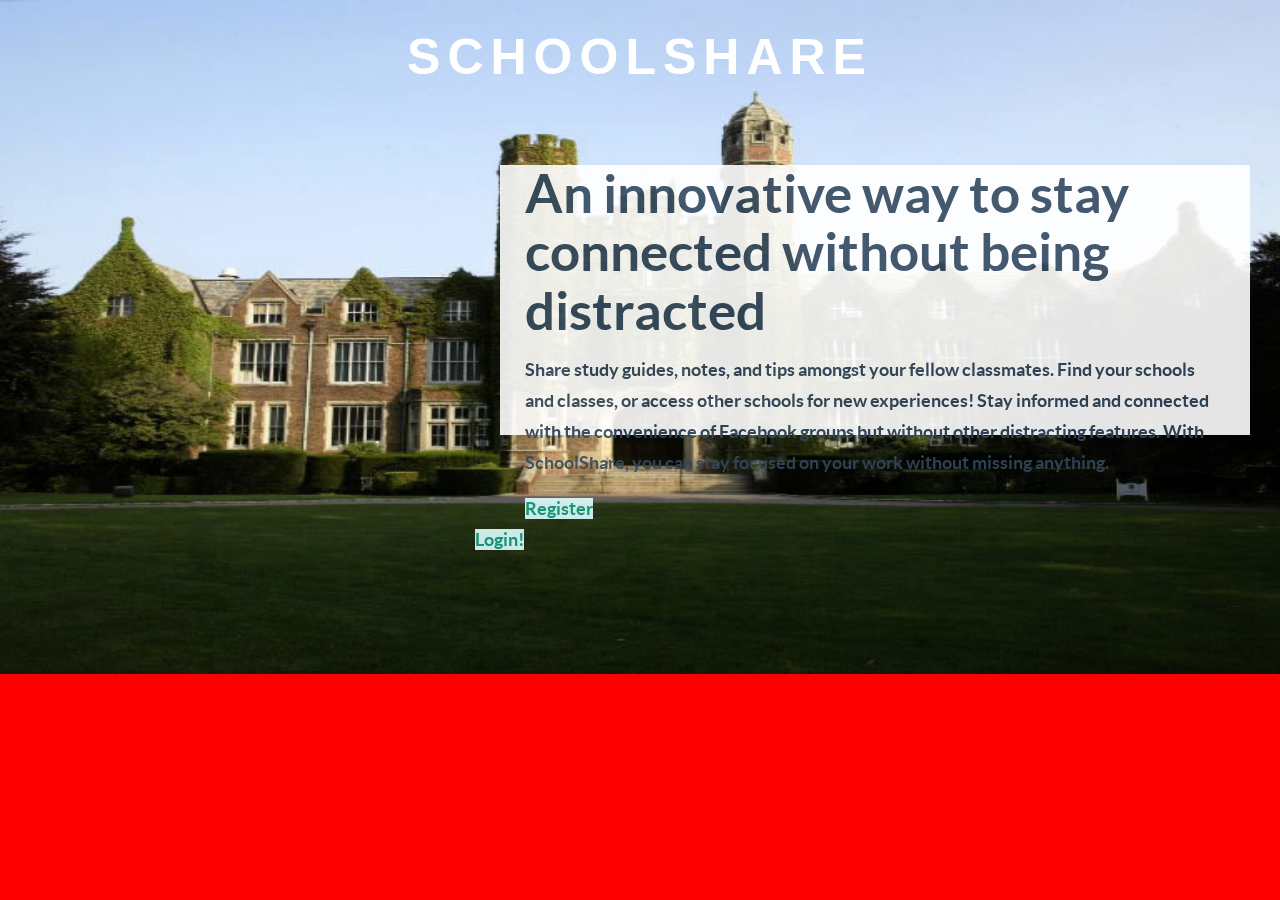
<file: templates/index.html>
<!DOCTYPE html>
<html lang = "en">
    <head>
        <!-- Loading Bootstrap -->
        <link href="../static/css/bootstrap.css" rel="stylesheet">

        <!-- Loading Flat UI -->
        <link href="../static/css/flat-ui.css" rel="stylesheet">
        <link href="../static/css/demo.css" rel="stylesheet">
        
        <link rel="stylesheet" href="http://yui.yahooapis.com/pure/0.3.0/pure-min.css">

        <link href="../static/index.css" rel="stylesheet">

        <link rel="stylesheet" href="../static/modal.css">
        
        <script src="../static/js/jquery-2.0.3.min.js"></script>
        <script src="../static/js/bootstrap.min.js"></script>
        
    </head>

    <body>
        <h1  id = "title" > SCHOOLSHARE </h1>
        <div class="transbox">
            <div class="textbox">
            <h2> An innovative way to stay connected without being distracted </h2>
            <p>
                Share study guides, notes, and tips amongst your fellow classmates. Find your schools and classes, or access other schools for new experiences! Stay informed and connected with the convenience of Facebook groups but without other distracting features. With SchoolShare, you can stay focused on your work without missing anything.
            </p>

            <!--REGISTER -->
            <!--register button-->
            <div class="pure-u-1-3">
                <a id = "regbtn" class="pure-button" href="#register" style="background-color:#E0FFFF">
                    <i class="fa fa-sign-in"> </i>
                    Register
                </a>
            </div>

            <!--register modal-->
            <section class="semantic-content" id="register" tabindex="-1" role="dialog" aria-labelledby="register" arai-hidden="true">
                <div class="modal-inner" style="letter-spacing:0em">
                    <header id="register">
                        <h1> Register </h1>
                    </header>

                    <div class="modal-content" align="center" style="overflow: hidden;">
                        <p> Welcome to School Share!
                            <br>
                            Just fill out the form below to be on your way to an easier world of studying.
                        </p>

                        <form class="pure-form pure-form-stacked" action="/login" method="post">
                            <input name="first" type="text" placeholder="First Name" required>
                            <input name="last" type="text" placeholder="Last Name" required>
                            <input name="username" type="text" placeholder="Username" required>
                            <input name="password" type="password" placeholder="Password" required>
                            <input name="email" type="text" placeholder="Email" required>

                            <button class="pure-button pure-button-primary" type="submit"> Register </button>
                        </form>
                    </div>
                </div>

                <a href="#!" class="modal-close" title="Close this modal" data-close="Close" data-dismiss="modal"> x </a>
            </section>

            <!--LOGIN-->
            <!--login button-->
            <div class="pure-u-1-3">
                <a id = "loginbtn" class="pure-button" href="#login" style="background-color: #E0FFFF">
                    <i class="fa fa-sign-in"> </i>
                    Login!
                </a>
            </div>

            <!--login modal-->
            <section class="semantic-content" id="login" tabindex="-1" role="dialog" aria-labelledby="login" aria-hidden="true">
                <div class="modal-inner" style="letter-spacing:0em">
                    <header id="login">
                        <h1> Login </h1>
                    </header>

                    <div class="modal-content" align="center">
                        <p>
                            Welcome back to SchoolShare!
                        </p>
                        <form class="pure-form pure-form-stacked" action="/login" method="post">
                            <input name="username" type="text" placeholder="Username" required>
                            <input name="password" type="password" placeholder="Password" required>
                            <br>
                            <button class="pure-button pure-button-primary" type="submit"> Login </button>
                        </form>
                    </div>


                </div>
                <a href="#!" class="modal-close" title="Close this modal" data-close="Close" data-dismiss="modal"> x </a>
            </section>
        </div>

        </div>

    </body>

</html>
</file>
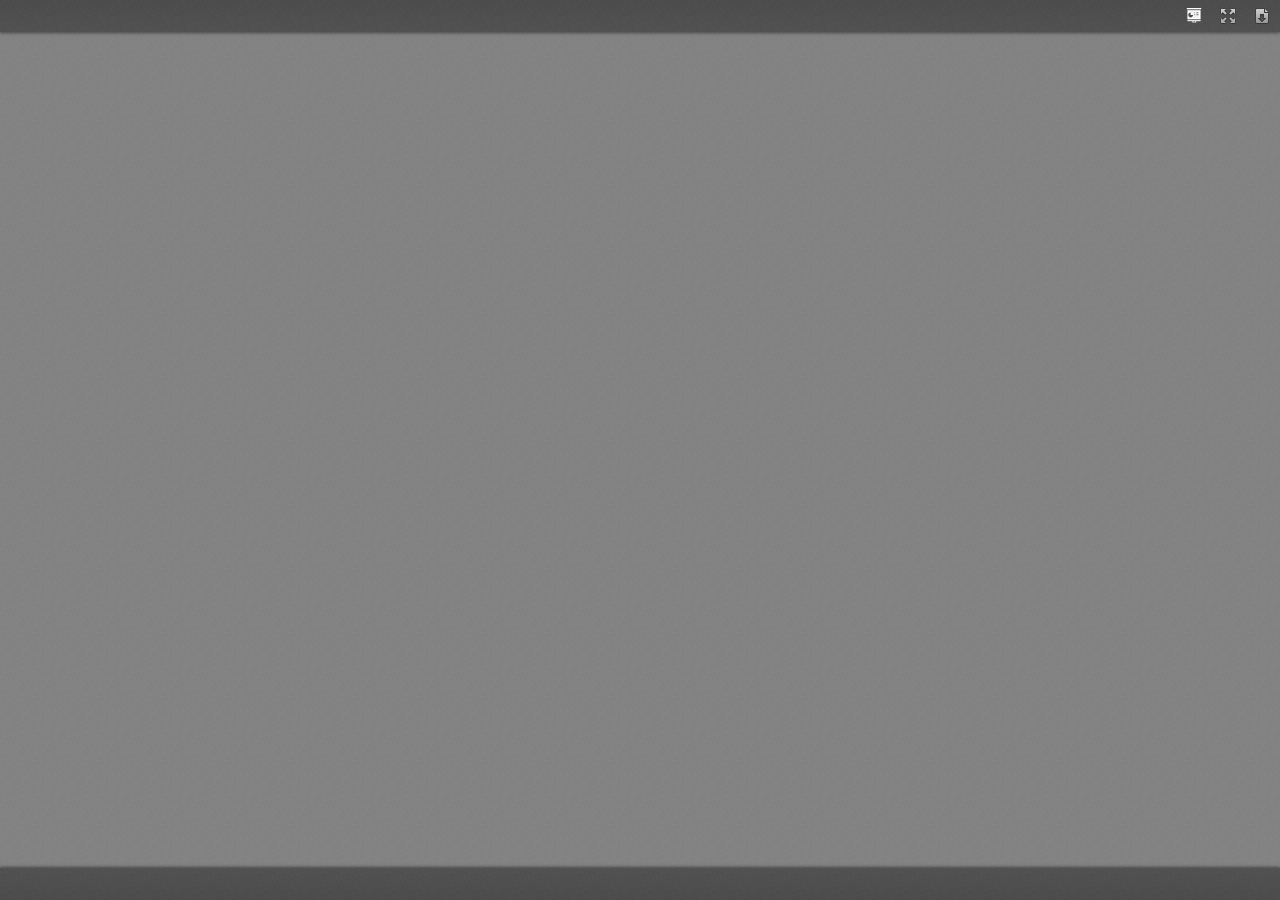
<file: static/Viewer.js/index.html>
<html dir="ltr" lang="en-US">
    <head>
        <!-- If you want to use custom CSS (@font-face rules, for example) you should uncomment
             the following reference and use a local.css file for that. See the example.local.css
             file for a sample.
        <link rel="stylesheet" type="text/css" href="local.css" media="screen"/>
        -->
        <link rel="stylesheet" type="text/css" href="viewer.css" media="screen"/>
        <script src="viewer.js" type="text/javascript" charset="utf-8"></script>
        <script src="PluginLoader.js" type="text/javascript" charset="utf-8"></script>
        <script>
            loadDocument(window.location.hash);
        </script>
    </head>

    <body>
        <div id = "viewer">
            <div id = "titlebar">
                <div id = "documentName"></div>
                <div id = "toolbarRight">
                    <button id = "presentation" class = "toolbarButton presentation" title = "Presentation"></button>
                    <button id = "fullscreen" class = "toolbarButton fullscreen" title = "Fullscreen"></button>
                    <button id = "download" class = "toolbarButton download" title = "Download"></button>
                </div>
           </div>
            <div id = "toolbarContainer">
                <div id = "toolbar">
                    <div id = "toolbarLeft">
                        <div id = "navButtons" class = "splitToolbarButton">
                            <button id = "previous" class = "toolbarButton pageUp" title = "Previous Page"></button>
                            <div class="splitToolbarButtonSeparator"></div>
                            <button id = "next" class = "toolbarButton pageDown" title = "Next Page"></button>
                        </div>
                        <label id = "pageNumberLabel" class = "toolbarLabel" for = "pageNumber">Page:</label>
                        <input type = "number" id = "pageNumber" class = "toolbarField pageNumber"></input>
                        <span id = "numPages" class = "toolbarLabel"></span>
                    </div>
                    <div id = "toolbarMiddleContainer" class = "outerCenter">
                        <div id = "toolbarMiddle" class = "innerCenter">
                            <div id = 'zoomButtons' class = "splitToolbarButton">
                                <button id = "zoomOut" class = "toolbarButton zoomOut" title = "Zoom Out"></button>
                                <div class="splitToolbarButtonSeparator"></div>
                                <button id = "zoomIn" class = "toolbarButton zoomIn" title = "Zoom In"></button>
                            </div>
                            <span id="scaleSelectContainer" class="dropdownToolbarButton">
                                <select id="scaleSelect" title="Zoom" oncontextmenu="return false;">
                                    <option id="pageAutoOption" value="auto" selected>Automatic</option>
                                    <option id="pageActualOption" value="page-actual">Actual Size</option>
                                    <option id="pageWidthOption" value="page-width">Full Width</option>
                                    <option id="customScaleOption" value="custom"></option>
                                    <option value="0.5">50%</option>
                                    <option value="0.75">75%</option>
                                    <option value="1">100%</option>
                                    <option value="1.25">125%</option>
                                    <option value="1.5">150%</option>
                                    <option value="2">200%</option>
                                </select>
                            </span>
                            <div id = "sliderContainer">
                                <div id = "slider"></div>
                            </div>
                        </div>
                    </div>
                </div>
            </div>
            <div id = "canvasContainer">
                <div id = "canvas"></div>
            </div>
            <div id = "overlayNavigator">
                <div id = "previousPage"></div>
                <div id = "nextPage"></div>
            </div>
            <div id = "overlayCloseButton">
            &#10006;
            </div>
        </div>
    </body>
</html>
</file>
<file: static/css/flat-ui.css>
@font-face {
  font-family: 'Lato';
  src: url('../fonts/lato/lato-black.eot');
  src: url('../fonts/lato/lato-black.eot?#iefix') format('embedded-opentype'), url('../fonts/lato/lato-black.woff') format('woff'), url('../fonts/lato/lato-black.ttf') format('truetype'), url('../fonts/lato/lato-black.svg#latoblack') format('svg');
  font-weight: 900;
  font-style: normal;
}
@font-face {
  font-family: 'Lato';
  src: url('../fonts/lato/lato-bold.eot');
  src: url('../fonts/lato/lato-bold.eot?#iefix') format('embedded-opentype'), url('../fonts/lato/lato-bold.woff') format('woff'), url('../fonts/lato/lato-bold.ttf') format('truetype'), url('../fonts/lato/lato-bold.svg#latobold') format('svg');
  font-weight: bold;
  font-style: normal;
}
@font-face {
  font-family: 'Lato';
  src: url('../fonts/lato/lato-bolditalic.eot');
  src: url('../fonts/lato/lato-bolditalic.eot?#iefix') format('embedded-opentype'), url('../fonts/lato/lato-bolditalic.woff') format('woff'), url('../fonts/lato/lato-bolditalic.ttf') format('truetype'), url('../fonts/lato/lato-bolditalic.svg#latobold-italic') format('svg');
  font-weight: bold;
  font-style: italic;
}
@font-face {
  font-family: 'Lato';
  src: url('../fonts/lato/lato-italic.eot');
  src: url('../fonts/lato/lato-italic.eot?#iefix') format('embedded-opentype'), url('../fonts/lato/lato-italic.woff') format('woff'), url('../fonts/lato/lato-italic.ttf') format('truetype'), url('../fonts/lato/lato-italic.svg#latoitalic') format('svg');
  font-weight: normal;
  font-style: italic;
}
@font-face {
  font-family: 'Lato';
  src: url('../fonts/lato/lato-light.eot');
  src: url('../fonts/lato/lato-light.eot?#iefix') format('embedded-opentype'), url('../fonts/lato/lato-light.woff') format('woff'), url('../fonts/lato/lato-light.ttf') format('truetype'), url('../fonts/lato/lato-light.svg#latolight') format('svg');
  font-weight: 300;
  font-style: normal;
}
@font-face {
  font-family: 'Lato';
  src: url('../fonts/lato/lato-regular.eot');
  src: url('../fonts/lato/lato-regular.eot?#iefix') format('embedded-opentype'), url('../fonts/lato/lato-regular.woff') format('woff'), url('../fonts/lato/lato-regular.ttf') format('truetype'), url('../fonts/lato/lato-regular.svg#latoregular') format('svg');
  font-weight: normal;
  font-style: normal;
}
@font-face {
  font-family: "Flat-UI-Icons";
  src: url('../fonts/flat-ui-icons-regular.eot');
  src: url('../fonts/flat-ui-icons-regular.eot?#iefix') format('embedded-opentype'), url('../fonts/flat-ui-icons-regular.woff') format('woff'), url('../fonts/flat-ui-icons-regular.ttf') format('truetype'), url('../fonts/flat-ui-icons-regular.svg#flat-ui-icons-regular') format('svg');
  font-weight: normal;
  font-style: normal;
}
/* Use the following CSS code if you want to use data attributes for inserting your icons */
[data-icon]:before {
  font-family: 'Flat-UI-Icons';
  content: attr(data-icon);
  speak: none;
  font-weight: normal;
  font-variant: normal;
  text-transform: none;
  -webkit-font-smoothing: antialiased;
  -moz-osx-font-smoothing: grayscale;
}
/* Use the following CSS code if you want to have a class per icon */
/*
Instead of a list of all class selectors,
you can use the generic selector below, but it's slower:
[class*="fui-"] {
*/
.fui-arrow-right,
.fui-arrow-left,
.fui-cmd,
.fui-check-inverted,
.fui-heart,
.fui-location,
.fui-plus,
.fui-check,
.fui-cross,
.fui-list,
.fui-new,
.fui-video,
.fui-photo,
.fui-volume,
.fui-time,
.fui-eye,
.fui-chat,
.fui-search,
.fui-user,
.fui-mail,
.fui-lock,
.fui-gear,
.fui-radio-unchecked,
.fui-radio-checked,
.fui-checkbox-unchecked,
.fui-checkbox-checked,
.fui-calendar-solid,
.fui-pause,
.fui-play,
.fui-check-inverted-2 {
  display: inline-block;
  font-family: 'Flat-UI-Icons';
  speak: none;
  font-style: normal;
  font-weight: normal;
  font-variant: normal;
  text-transform: none;
  -webkit-font-smoothing: antialiased;
  -moz-osx-font-smoothing: grayscale;
}
.fui-arrow-right:before {
  content: "\e02c";
}
.fui-arrow-left:before {
  content: "\e02d";
}
.fui-cmd:before {
  content: "\e02f";
}
.fui-check-inverted:before {
  content: "\e006";
}
.fui-heart:before {
  content: "\e007";
}
.fui-location:before {
  content: "\e008";
}
.fui-plus:before {
  content: "\e009";
}
.fui-check:before {
  content: "\e00a";
}
.fui-cross:before {
  content: "\e00b";
}
.fui-list:before {
  content: "\e00c";
}
.fui-new:before {
  content: "\e00d";
}
.fui-video:before {
  content: "\e00e";
}
.fui-photo:before {
  content: "\e00f";
}
.fui-volume:before {
  content: "\e010";
}
.fui-time:before {
  content: "\e011";
}
.fui-eye:before {
  content: "\e012";
}
.fui-chat:before {
  content: "\e013";
}
.fui-search:before {
  content: "\e01c";
}
.fui-user:before {
  content: "\e01d";
}
.fui-mail:before {
  content: "\e01e";
}
.fui-lock:before {
  content: "\e01f";
}
.fui-gear:before {
  content: "\e024";
}
.fui-radio-unchecked:before {
  content: "\e02b";
}
.fui-radio-checked:before {
  content: "\e032";
}
.fui-checkbox-unchecked:before {
  content: "\e033";
}
.fui-checkbox-checked:before {
  content: "\e034";
}
.fui-calendar-solid:before {
  content: "\e022";
}
.fui-pause:before {
  content: "\e03b";
}
.fui-play:before {
  content: "\e03c";
}
.fui-check-inverted-2:before {
  content: "\e000";
}
.dropdown-arrow-inverse {
  border-bottom-color: #34495e !important;
  border-top-color: #34495e !important;
}
body {
  font-family: "Lato", Helvetica, Arial, sans-serif;
  font-size: 18px;
  line-height: 1.72222;
  color: #34495e;
  background-color: #ffffff;
}
a {
  color: #16a085;
  text-decoration: none;
  -webkit-transition: 0.25s;
  transition: 0.25s;
}
a:hover,
a:focus {
  color: #1abc9c;
  text-decoration: none;
}
a:focus {
  outline: none;
}
.img-rounded {
  border-radius: 6px;
}
.img-thumbnail {
  padding: 4px;
  line-height: 1.72222;
  background-color: #ffffff;
  border: 2px solid #bdc3c7;
  border-radius: 6px;
  -webkit-transition: all 0.25s ease-in-out;
  transition: all 0.25s ease-in-out;
  display: inline-block;
  max-width: 100%;
  height: auto;
}
.img-comment {
  font-size: 15px;
  line-height: 1.2;
  font-style: italic;
  margin: 24px 0;
}
h1,
h2,
h3,
h4,
h5,
h6,
.h1,
.h2,
.h3,
.h4,
.h5,
.h6 {
  font-family: inherit;
  font-weight: 700;
  line-height: 1.1;
  color: inherit;
}
h1 small,
h2 small,
h3 small,
h4 small,
h5 small,
h6 small,
.h1 small,
.h2 small,
.h3 small,
.h4 small,
.h5 small,
.h6 small {
  color: #e7e9ec;
}
h1,
h2,
h3 {
  margin-top: 30px;
  margin-bottom: 15px;
}
h4,
h5,
h6 {
  margin-top: 15px;
  margin-bottom: 15px;
}
h6 {
  font-weight: normal;
}
h1,
.h1 {
  font-size: 61px;
}
h2,
.h2 {
  font-size: 53px;
}
h3,
.h3 {
  font-size: 40px;
}
h4,
.h4 {
  font-size: 29px;
}
h5,
.h5 {
  font-size: 28px;
}
h6,
.h6 {
  font-size: 24px;
}
p {
  font-size: 18px;
  line-height: 1.72222;
  margin: 0 0 15px;
}
.lead {
  margin-bottom: 30px;
  font-size: 28px;
  line-height: 1.46428571;
  font-weight: 300;
}
@media (min-width: 768px) {
  .lead {
    font-size: 30.006px;
  }
}
small,
.small {
  font-size: 83%;
  line-height: 2.067;
}
.text-muted {
  color: #bdc3c7;
}
.text-inverse {
  color: #ffffff;
}
.text-primary {
  color: #1abc9c;
}
a.text-primary:hover {
  color: #15967d;
}
.text-warning {
  color: #f1c40f;
}
a.text-warning:hover {
  color: #c19d0c;
}
.text-danger {
  color: #e74c3c;
}
a.text-danger:hover {
  color: #b93d30;
}
.text-success {
  color: #2ecc71;
}
a.text-success:hover {
  color: #25a35a;
}
.text-info {
  color: #3498db;
}
a.text-info:hover {
  color: #2a7aaf;
}
.bg-primary {
  color: #ffffff;
  background-color: #34495e;
}
a.bg-primary:hover {
  background-color: #222f3d;
}
.bg-success {
  background-color: #dff0d8;
}
a.bg-success:hover {
  background-color: #c1e2b3;
}
.bg-info {
  background-color: #d9edf7;
}
a.bg-info:hover {
  background-color: #afd9ee;
}
.bg-warning {
  background-color: #fcf8e3;
}
a.bg-warning:hover {
  background-color: #f7ecb5;
}
.bg-danger {
  background-color: #f2dede;
}
a.bg-danger:hover {
  background-color: #e4b9b9;
}
.page-header {
  padding-bottom: 14px;
  margin: 60px 0 30px;
  border-bottom: 1px solid #e7e9ec;
}
ul,
ol {
  margin-bottom: 15px;
}
dl {
  margin-bottom: 30px;
}
dt,
dd {
  line-height: 1.72222;
}
@media (min-width: 768px) {
  .dl-horizontal dt {
    width: 160px;
  }
  .dl-horizontal dd {
    margin-left: 180px;
  }
}
abbr[title],
abbr[data-original-title] {
  border-bottom: 1px dotted #bdc3c7;
}
blockquote {
  border-left: 3px solid #e7e9ec;
  padding: 0 0 0 16px;
  margin: 0 0 30px;
}
blockquote p {
  font-size: 20px;
  line-height: 1.55;
  font-weight: normal;
  margin-bottom: .4em;
}
blockquote small,
blockquote .small {
  font-size: 18px;
  line-height: 1.72222;
  font-style: italic;
  color: inherit;
}
blockquote small:before,
blockquote .small:before {
  content: "";
}
blockquote.pull-right {
  padding-right: 16px;
  padding-left: 0;
  border-right: 3px solid #e7e9ec;
  border-left: 0;
}
blockquote.pull-right small:after {
  content: "";
}
address {
  margin-bottom: 30px;
  line-height: 1.72222;
}
code,
kbd,
pre,
samp {
  font-family: Monaco, Menlo, Consolas, "Courier New", monospace;
}
code {
  padding: 2px 6px;
  font-size: 85%;
  color: #c7254e;
  background-color: #f9f2f4;
  border-radius: 4px;
}
kbd {
  padding: 2px 6px;
  font-size: 85%;
  color: #ffffff;
  background-color: #34495e;
  border-radius: 4px;
  box-shadow: none;
}
pre {
  padding: 8px;
  margin: 0 0 15px;
  font-size: 13px;
  line-height: 1.72222;
  color: inherit;
  background-color: #ffffff;
  border: 2px solid #e7e9ec;
  border-radius: 6px;
  white-space: pre;
}
.pre-scrollable {
  max-height: 340px;
}
.thumbnail {
  display: block;
  padding: 4px;
  margin-bottom: 5px;
  line-height: 1.72222;
  background-color: #ffffff;
  border: 2px solid #bdc3c7;
  border-radius: 6px;
  -webkit-transition: all 0.25s ease-in-out;
  transition: all 0.25s ease-in-out;
}
.thumbnail > img,
.thumbnail a > img {
  display: block;
  max-width: 100%;
  height: auto;
  margin-left: auto;
  margin-right: auto;
}
a.thumbnail:hover,
a.thumbnail:focus,
a.thumbnail.active {
  border-color: #16a085;
}
.thumbnail .caption {
  padding: 9px;
  color: #34495e;
}
.btn {
  border: none;
  font-size: 15px;
  font-weight: normal;
  line-height: 1.4;
  border-radius: 4px;
  padding: 10px 15px;
  -webkit-font-smoothing: subpixel-antialiased;
  -webkit-transition: border .25s linear, color .25s linear, background-color .25s linear;
  transition: border .25s linear, color .25s linear, background-color .25s linear;
}
.btn:hover,
.btn:focus {
  outline: none;
  color: #ffffff;
}
.btn:active,
.btn.active {
  outline: none;
  -webkit-box-shadow: none;
  box-shadow: none;
}
.btn.disabled,
.btn[disabled],
fieldset[disabled] .btn {
  background-color: #bdc3c7;
  color: rgba(255, 255, 255, 0.75);
  opacity: 0.7;
  filter: alpha(opacity=70);
}
.btn > [class^="fui-"] {
  margin: 0 1px;
  position: relative;
  line-height: 1;
  top: 1px;
}
.btn-xs.btn > [class^="fui-"] {
  font-size: 11px;
  top: 0;
}
.btn-hg.btn > [class^="fui-"] {
  top: 2px;
}
.btn-default {
  color: #ffffff;
  background-color: #bdc3c7;
}
.btn-default:hover,
.btn-default:focus,
.btn-default:active,
.btn-default.active,
.open .dropdown-toggle.btn-default {
  color: #ffffff;
  background-color: #cacfd2;
  border-color: #cacfd2;
}
.btn-default:active,
.btn-default.active,
.open .dropdown-toggle.btn-default {
  background: #a1a6a9;
  border-color: #a1a6a9;
}
.btn-default.disabled,
.btn-default[disabled],
fieldset[disabled] .btn-default,
.btn-default.disabled:hover,
.btn-default[disabled]:hover,
fieldset[disabled] .btn-default:hover,
.btn-default.disabled:focus,
.btn-default[disabled]:focus,
fieldset[disabled] .btn-default:focus,
.btn-default.disabled:active,
.btn-default[disabled]:active,
fieldset[disabled] .btn-default:active,
.btn-default.disabled.active,
.btn-default[disabled].active,
fieldset[disabled] .btn-default.active {
  background-color: #bdc3c7;
  border-color: #bdc3c7;
}
.btn-primary {
  color: #ffffff;
  background-color: #1abc9c;
}
.btn-primary:hover,
.btn-primary:focus,
.btn-primary:active,
.btn-primary.active,
.open .dropdown-toggle.btn-primary {
  color: #ffffff;
  background-color: #48c9b0;
  border-color: #48c9b0;
}
.btn-primary:active,
.btn-primary.active,
.open .dropdown-toggle.btn-primary {
  background: #16a085;
  border-color: #16a085;
}
.btn-primary.disabled,
.btn-primary[disabled],
fieldset[disabled] .btn-primary,
.btn-primary.disabled:hover,
.btn-primary[disabled]:hover,
fieldset[disabled] .btn-primary:hover,
.btn-primary.disabled:focus,
.btn-primary[disabled]:focus,
fieldset[disabled] .btn-primary:focus,
.btn-primary.disabled:active,
.btn-primary[disabled]:active,
fieldset[disabled] .btn-primary:active,
.btn-primary.disabled.active,
.btn-primary[disabled].active,
fieldset[disabled] .btn-primary.active {
  background-color: #1abc9c;
  border-color: #1abc9c;
}
.btn-info {
  color: #ffffff;
  background-color: #3498db;
}
.btn-info:hover,
.btn-info:focus,
.btn-info:active,
.btn-info.active,
.open .dropdown-toggle.btn-info {
  color: #ffffff;
  background-color: #5dade2;
  border-color: #5dade2;
}
.btn-info:active,
.btn-info.active,
.open .dropdown-toggle.btn-info {
  background: #2c81ba;
  border-color: #2c81ba;
}
.btn-info.disabled,
.btn-info[disabled],
fieldset[disabled] .btn-info,
.btn-info.disabled:hover,
.btn-info[disabled]:hover,
fieldset[disabled] .btn-info:hover,
.btn-info.disabled:focus,
.btn-info[disabled]:focus,
fieldset[disabled] .btn-info:focus,
.btn-info.disabled:active,
.btn-info[disabled]:active,
fieldset[disabled] .btn-info:active,
.btn-info.disabled.active,
.btn-info[disabled].active,
fieldset[disabled] .btn-info.active {
  background-color: #3498db;
  border-color: #3498db;
}
.btn-danger {
  color: #ffffff;
  background-color: #e74c3c;
}
.btn-danger:hover,
.btn-danger:focus,
.btn-danger:active,
.btn-danger.active,
.open .dropdown-toggle.btn-danger {
  color: #ffffff;
  background-color: #ec7063;
  border-color: #ec7063;
}
.btn-danger:active,
.btn-danger.active,
.open .dropdown-toggle.btn-danger {
  background: #c44133;
  border-color: #c44133;
}
.btn-danger.disabled,
.btn-danger[disabled],
fieldset[disabled] .btn-danger,
.btn-danger.disabled:hover,
.btn-danger[disabled]:hover,
fieldset[disabled] .btn-danger:hover,
.btn-danger.disabled:focus,
.btn-danger[disabled]:focus,
fieldset[disabled] .btn-danger:focus,
.btn-danger.disabled:active,
.btn-danger[disabled]:active,
fieldset[disabled] .btn-danger:active,
.btn-danger.disabled.active,
.btn-danger[disabled].active,
fieldset[disabled] .btn-danger.active {
  background-color: #e74c3c;
  border-color: #e74c3c;
}
.btn-success {
  color: #ffffff;
  background-color: #2ecc71;
}
.btn-success:hover,
.btn-success:focus,
.btn-success:active,
.btn-success.active,
.open .dropdown-toggle.btn-success {
  color: #ffffff;
  background-color: #58d68d;
  border-color: #58d68d;
}
.btn-success:active,
.btn-success.active,
.open .dropdown-toggle.btn-success {
  background: #27ad60;
  border-color: #27ad60;
}
.btn-success.disabled,
.btn-success[disabled],
fieldset[disabled] .btn-success,
.btn-success.disabled:hover,
.btn-success[disabled]:hover,
fieldset[disabled] .btn-success:hover,
.btn-success.disabled:focus,
.btn-success[disabled]:focus,
fieldset[disabled] .btn-success:focus,
.btn-success.disabled:active,
.btn-success[disabled]:active,
fieldset[disabled] .btn-success:active,
.btn-success.disabled.active,
.btn-success[disabled].active,
fieldset[disabled] .btn-success.active {
  background-color: #2ecc71;
  border-color: #2ecc71;
}
.btn-warning {
  color: #ffffff;
  background-color: #f1c40f;
}
.btn-warning:hover,
.btn-warning:focus,
.btn-warning:active,
.btn-warning.active,
.open .dropdown-toggle.btn-warning {
  color: #ffffff;
  background-color: #f5d313;
  border-color: #f5d313;
}
.btn-warning:active,
.btn-warning.active,
.open .dropdown-toggle.btn-warning {
  background: #cda70d;
  border-color: #cda70d;
}
.btn-warning.disabled,
.btn-warning[disabled],
fieldset[disabled] .btn-warning,
.btn-warning.disabled:hover,
.btn-warning[disabled]:hover,
fieldset[disabled] .btn-warning:hover,
.btn-warning.disabled:focus,
.btn-warning[disabled]:focus,
fieldset[disabled] .btn-warning:focus,
.btn-warning.disabled:active,
.btn-warning[disabled]:active,
fieldset[disabled] .btn-warning:active,
.btn-warning.disabled.active,
.btn-warning[disabled].active,
fieldset[disabled] .btn-warning.active {
  background-color: #f1c40f;
  border-color: #f1c40f;
}
.btn-inverse {
  color: #ffffff;
  background-color: #34495e;
}
.btn-inverse:hover,
.btn-inverse:focus,
.btn-inverse:active,
.btn-inverse.active,
.open .dropdown-toggle.btn-inverse {
  color: #ffffff;
  background-color: #415b76;
  border-color: #415b76;
}
.btn-inverse:active,
.btn-inverse.active,
.open .dropdown-toggle.btn-inverse {
  background: #2c3e50;
  border-color: #2c3e50;
}
.btn-inverse.disabled,
.btn-inverse[disabled],
fieldset[disabled] .btn-inverse,
.btn-inverse.disabled:hover,
.btn-inverse[disabled]:hover,
fieldset[disabled] .btn-inverse:hover,
.btn-inverse.disabled:focus,
.btn-inverse[disabled]:focus,
fieldset[disabled] .btn-inverse:focus,
.btn-inverse.disabled:active,
.btn-inverse[disabled]:active,
fieldset[disabled] .btn-inverse:active,
.btn-inverse.disabled.active,
.btn-inverse[disabled].active,
fieldset[disabled] .btn-inverse.active {
  background-color: #34495e;
  border-color: #34495e;
}
.btn-embossed {
  -webkit-box-shadow: inset 0 -2px 0 rgba(0, 0, 0, 0.15);
  box-shadow: inset 0 -2px 0 rgba(0, 0, 0, 0.15);
}
.btn-embossed.active,
.btn-embossed:active {
  -webkit-box-shadow: inset 0 2px 0 rgba(0, 0, 0, 0.15);
  box-shadow: inset 0 2px 0 rgba(0, 0, 0, 0.15);
}
.btn-wide {
  min-width: 140px;
  padding-left: 30px;
  padding-right: 30px;
}
.btn-link {
  color: #16a085;
}
.btn-link:hover,
.btn-link:focus {
  color: #1abc9c;
  text-decoration: underline;
  background-color: transparent;
}
.btn-link[disabled]:hover,
fieldset[disabled] .btn-link:hover,
.btn-link[disabled]:focus,
fieldset[disabled] .btn-link:focus {
  color: #bdc3c7;
  text-decoration: none;
}
.btn-hg {
  padding: 13px 20px;
  font-size: 22px;
  line-height: 1.227;
  border-radius: 6px;
}
.btn-lg {
  padding: 10px 19px;
  font-size: 17px;
  line-height: 1.471;
  border-radius: 6px;
}
.btn-sm {
  padding: 9px 13px;
  font-size: 13px;
  line-height: 1.385;
  border-radius: 4px;
}
.btn-xs {
  padding: 6px 9px;
  font-size: 12px;
  line-height: 1.083;
  border-radius: 3px;
}
.btn-tip {
  font-weight: 300;
  padding-left: 10px;
  font-size: 92%;
}
.btn-block {
  white-space: normal;
}
.btn-default .caret {
  border-top-color: #ffffff;
}
.btn-primary .caret,
.btn-success .caret,
.btn-warning .caret,
.btn-danger .caret,
.btn-info .caret {
  border-top-color: #ffffff;
}
.dropup .btn-default .caret {
  border-bottom-color: #ffffff;
}
.dropup .btn-primary .caret,
.dropup .btn-success .caret,
.dropup .btn-warning .caret,
.dropup .btn-danger .caret,
.dropup .btn-info .caret {
  border-bottom-color: #ffffff;
}
.btn-group-xs > .btn {
  padding: 6px 9px;
  font-size: 12px;
  line-height: 1.083;
  border-radius: 3px;
}
.btn-group-sm > .btn {
  padding: 9px 13px;
  font-size: 13px;
  line-height: 1.385;
  border-radius: 4px;
}
.btn-group-lg > .btn {
  padding: 10px 19px;
  font-size: 17px;
  line-height: 1.471;
  border-radius: 6px;
}
.btn-group-gh > .btn {
  padding: 13px 20px;
  font-size: 22px;
  line-height: 1.227;
  border-radius: 6px;
}
.btn-group > .btn + .btn {
  margin-left: 0;
}
.btn-group > .btn + .dropdown-toggle {
  border-left: 2px solid rgba(52, 73, 94, 0.15);
  padding-left: 12px;
  padding-right: 12px;
}
.btn-group > .btn + .dropdown-toggle .caret {
  margin-left: 3px;
  margin-right: 3px;
}
.btn-group > .btn.btn-gh + .dropdown-toggle .caret {
  margin-left: 7px;
  margin-right: 7px;
}
.btn-group > .btn.btn-sm + .dropdown-toggle .caret {
  margin-left: 0;
  margin-right: 0;
}
.dropdown-toggle .caret {
  margin-left: 8px;
}
.btn-group > .btn,
.btn-group > .dropdown-menu,
.btn-group > .popover {
  font-weight: 400;
}
.btn-group:focus .dropdown-toggle {
  outline: none;
  -webkit-transition: 0.25s;
  transition: 0.25s;
}
.btn-group.open .dropdown-toggle {
  color: rgba(255, 255, 255, 0.75);
  -webkit-box-shadow: none;
  box-shadow: none;
}
.btn-toolbar .btn.active {
  color: #ffffff;
}
.btn-toolbar .btn > [class^="fui-"] {
  font-size: 16px;
  margin: 0 1px;
}
.caret {
  border-width: 8px 6px;
  border-bottom-color: #34495e;
  border-top-color: #34495e;
  border-style: solid;
  border-bottom-style: none;
  -webkit-transition: 0.25s;
  transition: 0.25s;
  -webkit-transform: scale(1.001);
  -ms-transform: scale(1.001);
  transform: scale(1.001);
}
.dropup .caret,
.dropup .btn-lg .caret,
.navbar-fixed-bottom .dropdown .caret {
  border-bottom-width: 8px;
}
.btn-lg .caret {
  border-top-width: 8px;
  border-right-width: 6px;
  border-left-width: 6px;
}
.select {
  display: inline-block;
  margin-bottom: 10px;
}
[class*="span"] > .select[class*="span"] {
  margin-left: 0;
}
.select[class*="span"] .btn {
  width: 100%;
}
.select.select-block {
  display: block;
  float: none;
  margin-left: 0;
  width: auto;
}
.select.select-block:before,
.select.select-block:after {
  content: " ";
  /* 1 */

  display: table;
  /* 2 */

}
.select.select-block:after {
  clear: both;
}
.select.select-block .btn {
  width: 100%;
}
.select.select-block .dropdown-menu {
  width: 100%;
}
.select .btn {
  width: 220px;
}
.select .btn.btn-hg .filter-option {
  left: 20px;
  right: 40px;
  top: 13px;
}
.select .btn.btn-hg .caret {
  right: 20px;
}
.select .btn.btn-lg .filter-option {
  left: 18px;
  right: 38px;
}
.select .btn.btn-sm .filter-option {
  left: 13px;
  right: 33px;
}
.select .btn.btn-sm .caret {
  right: 13px;
}
.select .btn.btn-xs .filter-option {
  left: 13px;
  right: 33px;
  top: 5px;
}
.select .btn.btn-xs .caret {
  right: 13px;
}
.select .btn .filter-option {
  height: 26px;
  left: 13px;
  overflow: hidden;
  position: absolute;
  right: 33px;
  text-align: left;
  top: 10px;
}
.select .btn .caret {
  position: absolute;
  right: 16px;
  top: 50%;
  margin-top: -3px;
}
.select .btn .dropdown-toggle {
  border-radius: 6px;
}
.select .btn .dropdown-menu {
  min-width: 100%;
}
.select .btn .dropdown-menu dt {
  cursor: default;
  display: block;
  padding: 3px 20px;
}
.select .btn .dropdown-menu li:not(.disabled) > a:hover small {
  color: rgba(255, 255, 255, 0.004);
}
.select .btn .dropdown-menu li > a {
  min-height: 20px;
}
.select .btn .dropdown-menu li > a.opt {
  padding-left: 35px;
}
.select .btn .dropdown-menu li small {
  padding-left: .5em;
}
.select .btn .dropdown-menu li > dt small {
  font-weight: normal;
}
.select .btn > .disabled,
.select .btn .dropdown-menu li.disabled > a {
  cursor: default;
}
.select .caret {
  border-bottom-color: #ffffff;
  border-top-color: #ffffff;
}
legend {
  display: block;
  width: 100%;
  padding: 0;
  margin-bottom: 15px;
  font-size: 24px;
  line-height: inherit;
  color: inherit;
  border-bottom: none;
}
textarea {
  font-size: 20px;
  line-height: 24px;
  padding: 5px 11px;
}
input[type="search"] {
  -webkit-appearance: none !important;
}
label {
  font-weight: normal;
  font-size: 15px;
  line-height: 2.4;
}
.form-control:-moz-placeholder {
  color: #b2bcc5;
}
.form-control::-moz-placeholder {
  color: #b2bcc5;
  opacity: 1;
}
.form-control:-ms-input-placeholder {
  color: #b2bcc5;
}
.form-control::-webkit-input-placeholder {
  color: #b2bcc5;
}
.form-control.placeholder {
  color: #b2bcc5;
}
.form-control {
  border: 2px solid #bdc3c7;
  color: #34495e;
  font-family: "Lato", Helvetica, Arial, sans-serif;
  font-size: 15px;
  line-height: 1.467;
  padding: 8px 12px;
  height: 42px;
  -webkit-appearance: none;
  border-radius: 6px;
  -webkit-box-shadow: none;
  box-shadow: none;
  -webkit-transition: border .25s linear, color .25s linear, background-color .25s linear;
  transition: border .25s linear, color .25s linear, background-color .25s linear;
}
.form-group.focus .form-control,
.form-control:focus {
  border-color: #1abc9c;
  outline: 0;
  -webkit-box-shadow: none;
  box-shadow: none;
}
.form-control[disabled],
.form-control[readonly],
fieldset[disabled] .form-control {
  background-color: #f4f6f6;
  border-color: #d5dbdb;
  color: #d5dbdb;
  cursor: default;
  opacity: 0.7;
  filter: alpha(opacity=70);
}
.form-control.flat {
  border-color: transparent;
}
.form-control.flat:hover {
  border-color: #bdc3c7;
}
.form-control.flat:focus {
  border-color: #1abc9c;
}
.input-sm {
  height: 35px;
  padding: 6px 10px;
  font-size: 13px;
  line-height: 1.462;
  border-radius: 6px;
}
select.input-sm {
  height: 35px;
  line-height: 35px;
}
textarea.input-sm,
select[multiple].input-sm {
  height: auto;
}
.input-lg {
  height: 45px;
  padding: 10px 15px;
  font-size: 17px;
  line-height: 1.235;
  border-radius: 6px;
}
select.input-lg {
  height: 45px;
  line-height: 45px;
}
textarea.input-lg,
select[multiple].input-lg {
  height: auto;
}
.input-hg {
  height: 53px;
  padding: 10px 16px;
  font-size: 22px;
  line-height: 1.318;
  border-radius: 6px;
}
select.input-hg {
  height: 53px;
  line-height: 53px;
}
textarea.input-hg,
select[multiple].input-hg {
  height: auto;
}
.has-warning .help-block,
.has-warning .control-label,
.has-warning .radio,
.has-warning .checkbox,
.has-warning .radio-inline,
.has-warning .checkbox-inline {
  color: #f1c40f;
}
.has-warning .form-control {
  color: #f1c40f;
  border-color: #f1c40f;
  -webkit-box-shadow: none;
  box-shadow: none;
}
.has-warning .form-control:-moz-placeholder {
  color: #f1c40f;
}
.has-warning .form-control::-moz-placeholder {
  color: #f1c40f;
  opacity: 1;
}
.has-warning .form-control:-ms-input-placeholder {
  color: #f1c40f;
}
.has-warning .form-control::-webkit-input-placeholder {
  color: #f1c40f;
}
.has-warning .form-control.placeholder {
  color: #f1c40f;
}
.has-warning .form-control:focus {
  border-color: #f1c40f;
  -webkit-box-shadow: none;
  box-shadow: none;
}
.has-warning .input-group-addon {
  color: #f1c40f;
  border-color: #f1c40f;
  background-color: #ffffff;
}
.has-error .help-block,
.has-error .control-label,
.has-error .radio,
.has-error .checkbox,
.has-error .radio-inline,
.has-error .checkbox-inline {
  color: #e74c3c;
}
.has-error .form-control {
  color: #e74c3c;
  border-color: #e74c3c;
  -webkit-box-shadow: none;
  box-shadow: none;
}
.has-error .form-control:-moz-placeholder {
  color: #e74c3c;
}
.has-error .form-control::-moz-placeholder {
  color: #e74c3c;
  opacity: 1;
}
.has-error .form-control:-ms-input-placeholder {
  color: #e74c3c;
}
.has-error .form-control::-webkit-input-placeholder {
  color: #e74c3c;
}
.has-error .form-control.placeholder {
  color: #e74c3c;
}
.has-error .form-control:focus {
  border-color: #e74c3c;
  -webkit-box-shadow: none;
  box-shadow: none;
}
.has-error .input-group-addon {
  color: #e74c3c;
  border-color: #e74c3c;
  background-color: #ffffff;
}
.has-success .help-block,
.has-success .control-label,
.has-success .radio,
.has-success .checkbox,
.has-success .radio-inline,
.has-success .checkbox-inline {
  color: #2ecc71;
}
.has-success .form-control {
  color: #2ecc71;
  border-color: #2ecc71;
  -webkit-box-shadow: none;
  box-shadow: none;
}
.has-success .form-control:-moz-placeholder {
  color: #2ecc71;
}
.has-success .form-control::-moz-placeholder {
  color: #2ecc71;
  opacity: 1;
}
.has-success .form-control:-ms-input-placeholder {
  color: #2ecc71;
}
.has-success .form-control::-webkit-input-placeholder {
  color: #2ecc71;
}
.has-success .form-control.placeholder {
  color: #2ecc71;
}
.has-success .form-control:focus {
  border-color: #2ecc71;
  -webkit-box-shadow: none;
  box-shadow: none;
}
.has-success .input-group-addon {
  color: #2ecc71;
  border-color: #2ecc71;
  background-color: #ffffff;
}
.help-block {
  font-size: 15px;
  margin-bottom: 5px;
  color: inherit;
}
.form-group {
  position: relative;
  margin-bottom: 20px;
}
.form-horizontal .control-label,
.form-horizontal .radio,
.form-horizontal .checkbox,
.form-horizontal .radio-inline,
.form-horizontal .checkbox-inline {
  margin-top: 0;
  margin-bottom: 0;
  padding-top: 6px;
}
.form-horizontal .form-group {
  margin-left: -15px;
  margin-right: -15px;
}
.form-horizontal .form-group:before,
.form-horizontal .form-group:after {
  content: " ";
  /* 1 */

  display: table;
  /* 2 */

}
.form-horizontal .form-group:after {
  clear: both;
}
.form-horizontal .form-control-static {
  padding-top: 6px;
}
.form-group {
  position: relative;
}
.form-control + .input-icon {
  position: absolute;
  top: 2px;
  right: 2px;
  line-height: 37px;
  vertical-align: middle;
  font-size: 20px;
  color: #b2bcc5;
  background-color: #ffffff;
  padding: 0 12px 0 0;
  border-radius: 6px;
}
.input-hg + .input-icon {
  line-height: 49px;
  padding: 0 16px 0 0;
}
.input-lg + .input-icon {
  line-height: 41px;
  padding: 0 15px 0 0;
}
.input-sm + .input-icon {
  font-size: 18px;
  line-height: 30px;
  padding: 0 10px 0 0;
}
.has-success .input-icon {
  color: #2ecc71;
}
.has-warning .input-icon {
  color: #f1c40f;
}
.has-error .input-icon {
  color: #e74c3c;
}
.form-control[disabled] + .input-icon,
.form-control[readonly] + .input-icon,
fieldset[disabled] .form-control + .input-icon,
.form-control.disabled + .input-icon {
  color: #d5dbdb;
  background-color: transparent;
  opacity: 0.7;
  filter: alpha(opacity=70);
}
.input-group-hg > .form-control,
.input-group-hg > .input-group-addon,
.input-group-hg > .input-group-btn > .btn {
  height: 53px;
  padding: 10px 16px;
  font-size: 22px;
  line-height: 1.318;
  border-radius: 6px;
}
select.input-group-hg > .form-control,
select.input-group-hg > .input-group-addon,
select.input-group-hg > .input-group-btn > .btn {
  height: 53px;
  line-height: 53px;
}
textarea.input-group-hg > .form-control,
textarea.input-group-hg > .input-group-addon,
textarea.input-group-hg > .input-group-btn > .btn,
select[multiple].input-group-hg > .form-control,
select[multiple].input-group-hg > .input-group-addon,
select[multiple].input-group-hg > .input-group-btn > .btn {
  height: auto;
}
.input-group-lg > .form-control,
.input-group-lg > .input-group-addon,
.input-group-lg > .input-group-btn > .btn {
  height: 45px;
  padding: 10px 15px;
  font-size: 17px;
  line-height: 1.235;
  border-radius: 6px;
}
select.input-group-lg > .form-control,
select.input-group-lg > .input-group-addon,
select.input-group-lg > .input-group-btn > .btn {
  height: 45px;
  line-height: 45px;
}
textarea.input-group-lg > .form-control,
textarea.input-group-lg > .input-group-addon,
textarea.input-group-lg > .input-group-btn > .btn,
select[multiple].input-group-lg > .form-control,
select[multiple].input-group-lg > .input-group-addon,
select[multiple].input-group-lg > .input-group-btn > .btn {
  height: auto;
}
.input-group-sm > .form-control,
.input-group-sm > .input-group-addon,
.input-group-sm > .input-group-btn > .btn {
  height: 35px;
  padding: 6px 10px;
  font-size: 13px;
  line-height: 1.462;
  border-radius: 6px;
}
select.input-group-sm > .form-control,
select.input-group-sm > .input-group-addon,
select.input-group-sm > .input-group-btn > .btn {
  height: 35px;
  line-height: 35px;
}
textarea.input-group-sm > .form-control,
textarea.input-group-sm > .input-group-addon,
textarea.input-group-sm > .input-group-btn > .btn,
select[multiple].input-group-sm > .form-control,
select[multiple].input-group-sm > .input-group-addon,
select[multiple].input-group-sm > .input-group-btn > .btn {
  height: auto;
}
.input-group-addon {
  padding: 10px 12px;
  font-size: 15px;
  color: #ffffff;
  text-align: center;
  background-color: #bdc3c7;
  border: 1px solid #bdc3c7;
  border-radius: 6px;
  -webkit-transition: border .25s linear, color .25s linear, background-color .25s linear;
  transition: border .25s linear, color .25s linear, background-color .25s linear;
}
.input-group-hg .input-group-addon,
.input-group-lg .input-group-addon,
.input-group-sm .input-group-addon {
  line-height: 1;
}
.input-group .form-control:first-child,
.input-group-addon:first-child,
.input-group-btn:first-child > .btn,
.input-group-btn:first-child > .dropdown-toggle,
.input-group-btn:last-child > .btn:not(:last-child):not(.dropdown-toggle) {
  border-bottom-right-radius: 0;
  border-top-right-radius: 0;
}
.input-group .form-control:last-child,
.input-group-addon:last-child,
.input-group-btn:last-child > .btn,
.input-group-btn:last-child > .dropdown-toggle,
.input-group-btn:first-child > .btn:not(:first-child) {
  border-bottom-left-radius: 0;
  border-top-left-radius: 0;
}
.form-group.focus .input-group-addon,
.input-group.focus .input-group-addon {
  background-color: #1abc9c;
  border-color: #1abc9c;
}
.form-group.focus .input-group-btn > .btn-default + .btn-default,
.input-group.focus .input-group-btn > .btn-default + .btn-default {
  border-left-color: #16a085;
}
.form-group.focus .input-group-btn .btn,
.input-group.focus .input-group-btn .btn {
  border-color: #1abc9c;
  background-color: #ffffff;
  color: #1abc9c;
}
.form-group.focus .input-group-btn .btn-default,
.input-group.focus .input-group-btn .btn-default {
  color: #ffffff;
  background-color: #1abc9c;
}
.form-group.focus .input-group-btn .btn-default:hover,
.input-group.focus .input-group-btn .btn-default:hover,
.form-group.focus .input-group-btn .btn-default:focus,
.input-group.focus .input-group-btn .btn-default:focus,
.form-group.focus .input-group-btn .btn-default:active,
.input-group.focus .input-group-btn .btn-default:active,
.form-group.focus .input-group-btn .btn-default.active,
.input-group.focus .input-group-btn .btn-default.active,
.open .dropdown-toggle.form-group.focus .input-group-btn .btn-default,
.open .dropdown-toggle.input-group.focus .input-group-btn .btn-default {
  color: #ffffff;
  background-color: #48c9b0;
  border-color: #48c9b0;
}
.form-group.focus .input-group-btn .btn-default:active,
.input-group.focus .input-group-btn .btn-default:active,
.form-group.focus .input-group-btn .btn-default.active,
.input-group.focus .input-group-btn .btn-default.active,
.open .dropdown-toggle.form-group.focus .input-group-btn .btn-default,
.open .dropdown-toggle.input-group.focus .input-group-btn .btn-default {
  background: #16a085;
  border-color: #16a085;
}
.form-group.focus .input-group-btn .btn-default.disabled,
.input-group.focus .input-group-btn .btn-default.disabled,
.form-group.focus .input-group-btn .btn-default[disabled],
.input-group.focus .input-group-btn .btn-default[disabled],
fieldset[disabled] .form-group.focus .input-group-btn .btn-default,
fieldset[disabled] .input-group.focus .input-group-btn .btn-default,
.form-group.focus .input-group-btn .btn-default.disabled:hover,
.input-group.focus .input-group-btn .btn-default.disabled:hover,
.form-group.focus .input-group-btn .btn-default[disabled]:hover,
.input-group.focus .input-group-btn .btn-default[disabled]:hover,
fieldset[disabled] .form-group.focus .input-group-btn .btn-default:hover,
fieldset[disabled] .input-group.focus .input-group-btn .btn-default:hover,
.form-group.focus .input-group-btn .btn-default.disabled:focus,
.input-group.focus .input-group-btn .btn-default.disabled:focus,
.form-group.focus .input-group-btn .btn-default[disabled]:focus,
.input-group.focus .input-group-btn .btn-default[disabled]:focus,
fieldset[disabled] .form-group.focus .input-group-btn .btn-default:focus,
fieldset[disabled] .input-group.focus .input-group-btn .btn-default:focus,
.form-group.focus .input-group-btn .btn-default.disabled:active,
.input-group.focus .input-group-btn .btn-default.disabled:active,
.form-group.focus .input-group-btn .btn-default[disabled]:active,
.input-group.focus .input-group-btn .btn-default[disabled]:active,
fieldset[disabled] .form-group.focus .input-group-btn .btn-default:active,
fieldset[disabled] .input-group.focus .input-group-btn .btn-default:active,
.form-group.focus .input-group-btn .btn-default.disabled.active,
.input-group.focus .input-group-btn .btn-default.disabled.active,
.form-group.focus .input-group-btn .btn-default[disabled].active,
.input-group.focus .input-group-btn .btn-default[disabled].active,
fieldset[disabled] .form-group.focus .input-group-btn .btn-default.active,
fieldset[disabled] .input-group.focus .input-group-btn .btn-default.active {
  background-color: #1abc9c;
  border-color: #1abc9c;
}
.input-group-btn .btn {
  background-color: #ffffff;
  border: 2px solid #bdc3c7;
  color: #bdc3c7;
  line-height: 18px;
}
.input-group-btn .btn-default {
  color: #ffffff;
  background-color: #bdc3c7;
}
.input-group-btn .btn-default:hover,
.input-group-btn .btn-default:focus,
.input-group-btn .btn-default:active,
.input-group-btn .btn-default.active,
.open .dropdown-toggle.input-group-btn .btn-default {
  color: #ffffff;
  background-color: #cacfd2;
  border-color: #cacfd2;
}
.input-group-btn .btn-default:active,
.input-group-btn .btn-default.active,
.open .dropdown-toggle.input-group-btn .btn-default {
  background: #a1a6a9;
  border-color: #a1a6a9;
}
.input-group-btn .btn-default.disabled,
.input-group-btn .btn-default[disabled],
fieldset[disabled] .input-group-btn .btn-default,
.input-group-btn .btn-default.disabled:hover,
.input-group-btn .btn-default[disabled]:hover,
fieldset[disabled] .input-group-btn .btn-default:hover,
.input-group-btn .btn-default.disabled:focus,
.input-group-btn .btn-default[disabled]:focus,
fieldset[disabled] .input-group-btn .btn-default:focus,
.input-group-btn .btn-default.disabled:active,
.input-group-btn .btn-default[disabled]:active,
fieldset[disabled] .input-group-btn .btn-default:active,
.input-group-btn .btn-default.disabled.active,
.input-group-btn .btn-default[disabled].active,
fieldset[disabled] .input-group-btn .btn-default.active {
  background-color: #bdc3c7;
  border-color: #bdc3c7;
}
.input-group-hg .input-group-btn .btn {
  line-height: 31px;
}
.input-group-lg .input-group-btn .btn {
  line-height: 21px;
}
.input-group-sm .input-group-btn .btn {
  line-height: 19px;
}
.input-group-btn:first-child > .btn {
  border-right-width: 0;
  margin-right: -2px;
}
.input-group-btn:last-child > .btn {
  border-left-width: 0;
  margin-left: -2px;
}
.input-group-btn > .btn-default + .btn-default {
  border-left: 2px solid #bdc3c7;
}
.input-group-btn > .btn:first-child + .btn .caret {
  margin-left: 0;
}
.input-group-rounded .input-group-btn + .form-control,
.input-group-rounded .input-group-btn:last-child .btn {
  border-bottom-right-radius: 20px;
  border-top-right-radius: 20px;
}
.input-group-hg.input-group-rounded .input-group-btn + .form-control,
.input-group-hg.input-group-rounded .input-group-btn:last-child .btn {
  border-bottom-right-radius: 27px;
  border-top-right-radius: 27px;
}
.input-group-lg.input-group-rounded .input-group-btn + .form-control,
.input-group-lg.input-group-rounded .input-group-btn:last-child .btn {
  border-bottom-right-radius: 25px;
  border-top-right-radius: 25px;
}
.input-group-rounded .form-control:first-child,
.input-group-rounded .input-group-btn:first-child .btn {
  border-bottom-left-radius: 20px;
  border-top-left-radius: 20px;
}
.input-group-hg.input-group-rounded .form-control:first-child,
.input-group-hg.input-group-rounded .input-group-btn:first-child .btn {
  border-bottom-left-radius: 27px;
  border-top-left-radius: 27px;
}
.input-group-lg.input-group-rounded .form-control:first-child,
.input-group-lg.input-group-rounded .input-group-btn:first-child .btn {
  border-bottom-left-radius: 25px;
  border-top-left-radius: 25px;
}
.input-group-rounded .input-group-btn + .form-control {
  padding-left: 0;
}
.checkbox,
.radio {
  margin-bottom: 12px;
  padding-left: 32px;
  position: relative;
  -webkit-transition: color 0.25s linear;
  transition: color 0.25s linear;
  font-size: 14px;
  line-height: 1.5;
}
.checkbox input,
.radio input {
  outline: none !important;
  display: none;
}
.checkbox .icons,
.radio .icons {
  color: #bdc3c7;
  display: block;
  height: 20px;
  left: 0;
  position: absolute;
  top: 0;
  width: 20px;
  text-align: center;
  line-height: 21px;
  font-size: 20px;
  cursor: pointer;
  -webkit-transition: color 0.25s linear;
  transition: color 0.25s linear;
}
.checkbox .icons .first-icon,
.radio .icons .first-icon,
.checkbox .icons .second-icon,
.radio .icons .second-icon {
  display: inline-table;
  position: absolute;
  left: 0;
  top: 0;
  background-color: transparent;
  margin: 0;
  opacity: 1;
  filter: alpha(opacity=100);
}
.checkbox .icons .second-icon,
.radio .icons .second-icon {
  opacity: 0;
  filter: alpha(opacity=0);
}
.checkbox:hover,
.radio:hover {
  -webkit-transition: color 0.25s linear;
  transition: color 0.25s linear;
}
.checkbox:hover .first-icon,
.radio:hover .first-icon {
  opacity: 0;
  filter: alpha(opacity=0);
}
.checkbox:hover .second-icon,
.radio:hover .second-icon {
  opacity: 1;
  filter: alpha(opacity=100);
}
.checkbox.checked,
.radio.checked {
  color: #1abc9c;
}
.checkbox.checked .first-icon,
.radio.checked .first-icon {
  opacity: 0;
  filter: alpha(opacity=0);
}
.checkbox.checked .second-icon,
.radio.checked .second-icon {
  opacity: 1;
  filter: alpha(opacity=100);
  color: #1abc9c;
  -webkit-transition: color 0.25s linear;
  transition: color 0.25s linear;
}
.checkbox.disabled,
.radio.disabled {
  cursor: default;
  color: #e6e8ea;
}
.checkbox.disabled .icons,
.radio.disabled .icons {
  color: #e6e8ea;
}
.checkbox.disabled .first-icon,
.radio.disabled .first-icon {
  opacity: 1;
  filter: alpha(opacity=100);
}
.checkbox.disabled .second-icon,
.radio.disabled .second-icon {
  opacity: 0;
  filter: alpha(opacity=0);
}
.checkbox.disabled.checked .icons,
.radio.disabled.checked .icons {
  color: #e6e8ea;
}
.checkbox.disabled.checked .first-icon,
.radio.disabled.checked .first-icon {
  opacity: 0;
  filter: alpha(opacity=0);
}
.checkbox.disabled.checked .second-icon,
.radio.disabled.checked .second-icon {
  opacity: 1;
  filter: alpha(opacity=100);
  color: #e6e8ea;
}
.checkbox.primary .icons,
.radio.primary .icons {
  color: #34495e;
}
.checkbox.primary.checked,
.radio.primary.checked {
  color: #1abc9c;
}
.checkbox.primary.checked .icons,
.radio.primary.checked .icons {
  color: #1abc9c;
}
.checkbox.primary.disabled,
.radio.primary.disabled {
  cursor: default;
  color: #bdc3c7;
}
.checkbox.primary.disabled .icons,
.radio.primary.disabled .icons {
  color: #bdc3c7;
}
.checkbox.primary.disabled.checked .icons,
.radio.primary.disabled.checked .icons {
  color: #bdc3c7;
}
.radio + .radio,
.checkbox + .checkbox {
  margin-top: 10px;
}
.navbar {
  font-size: 16px;
  min-height: 53px;
  margin-bottom: 30px;
  border: none;
  border-radius: 6px;
}
@media (min-width: 768px) {
  .navbar-header {
    float: left;
  }
}
.navbar-collapse {
  box-shadow: none;
  padding-right: 21px;
  padding-left: 21px;
}
@media (min-width: 768px) {
  .navbar-collapse .navbar-nav.navbar-left:first-child {
    margin-left: -21px;
  }
  .navbar-collapse .navbar-nav.navbar-left:first-child > li:first-child a {
    border-bottom-left-radius: 6px;
    border-top-left-radius: 6px;
  }
  .navbar-collapse .navbar-nav.navbar-right:last-child {
    margin-right: -21px;
  }
  .navbar > .container .navbar-collapse .navbar-nav.navbar-right:last-child {
    margin-right: -36px;
  }
  .navbar-collapse .navbar-nav.navbar-right:last-child > .dropdown:last-child > a {
    border-radius: 0 6px 6px 0;
  }
  .navbar-collapse .navbar-form.navbar-right:last-child {
    margin-right: -17px;
  }
  .navbar-fixed-top .navbar-collapse .navbar-form.navbar-right:last-child,
  .navbar-fixed-bottom .navbar-collapse .navbar-form.navbar-right:last-child {
    margin-right: 0;
  }
}
@media (max-width: 767px) {
  .navbar-collapse .navbar-nav.navbar-right:last-child {
    margin-bottom: 3px;
  }
}
.container > .navbar-header,
.container-fluid > .navbar-header,
.container > .navbar-collapse,
.container-fluid > .navbar-collapse {
  margin-right: -21px;
  margin-left: -21px;
}
@media (min-width: 768px) {
  .container > .navbar-header,
  .container-fluid > .navbar-header,
  .container > .navbar-collapse,
  .container-fluid > .navbar-collapse {
    margin-right: 0;
    margin-left: 0;
  }
}
.navbar-static-top {
  z-index: 1000;
  border-width: 0;
  border-radius: 0;
}
.navbar-fixed-top,
.navbar-fixed-bottom {
  z-index: 1030;
  border-radius: 0;
}
.navbar-fixed-top {
  border-width: 0;
}
.navbar-fixed-bottom {
  margin-bottom: 0;
  border-width: 0;
}
.navbar-brand {
  font-size: 24px;
  line-height: 1.042;
  font-weight: 700;
  padding: 14px 21px;
}
.navbar-brand > [class*="fui-"] {
  font-size: 19px;
  line-height: 1.263;
  vertical-align: top;
}
@media (min-width: 768px) {
  .navbar > .container .navbar-brand,
  .navbar > .container-fluid .navbar-brand {
    margin-left: -21px;
  }
}
.navbar-toggle {
  border: none;
  color: #34495e;
  margin: 0 0 0 21px;
  padding: 0 21px;
  height: 53px;
  line-height: 53px;
}
.navbar-toggle:before {
  color: #16a085;
  content: "\e00c";
  font-family: "Flat-UI-Icons";
  font-size: 22px;
  font-style: normal;
  font-weight: normal;
  -webkit-font-smoothing: antialiased;
  -webkit-transition: color 0.25s linear;
  transition: color 0.25s linear;
}
.navbar-toggle:hover,
.navbar-toggle:focus {
  outline: none;
}
.navbar-toggle:hover:before,
.navbar-toggle:focus:before {
  color: #1abc9c;
}
.navbar-toggle .icon-bar {
  display: none;
}
@media (min-width: 768px) {
  .navbar-toggle {
    display: none;
  }
}
.navbar-nav {
  margin: 0;
}
.navbar-nav > li > a {
  font-size: 16px;
  padding: 15px 21px;
  line-height: 23px;
  font-weight: 700;
}
.navbar-nav .dropdown-toggle .caret {
  border-top-color: #16a085;
  border-bottom-color: #16a085;
  border-width: 8px 6px 0;
  margin-left: 12px;
}
.navbar-nav > li > a:hover,
.navbar-nav > li > a:focus,
.navbar-nav .open > a:focus,
.navbar-nav .open > a:hover {
  background-color: transparent;
}
.navbar-nav > li > a:hover .caret,
.navbar-nav > li > a:focus .caret,
.navbar-nav .open > a:focus .caret,
.navbar-nav .open > a:hover .caret {
  border-top-color: #1abc9c;
  border-bottom-color: #1abc9c;
}
.navbar-nav [class^="fui-"] {
  line-height: 20px;
  position: relative;
  top: 1px;
}
.navbar-nav .visible-sm > [class^="fui-"],
.navbar-nav .visible-xs > [class^="fui-"] {
  margin-left: 12px;
}
@media (max-width: 767px) {
  .navbar-nav {
    margin: 0 -21px;
  }
  .navbar-nav .open .dropdown-menu > li > a,
  .navbar-nav .open .dropdown-menu .dropdown-header {
    padding: 7px 15px 7px 31px !important;
  }
  .navbar-nav .open .dropdown-menu > li > a {
    line-height: 23px;
  }
  .navbar-nav > li > a {
    padding-top: 7px;
    padding-bottom: 7px;
  }
}
.navbar-input {
  height: 35px;
  padding: 5px 10px;
  font-size: 13px;
  line-height: 1.4;
  border-radius: 6px;
}
select.navbar-input {
  height: 35px;
  line-height: 35px;
}
textarea.navbar-input,
select[multiple].navbar-input {
  height: auto;
}
.navbar-form {
  -webkit-box-shadow: none;
  box-shadow: none;
  margin-top: 0;
  margin-bottom: 0;
  padding-right: 19px;
  padding-left: 19px;
  padding-top: 9px;
  padding-bottom: 9px;
}
@media (max-width: 767px) {
  .navbar-form .form-group {
    margin-bottom: 5px;
  }
}
@media (max-width: 767px) {
  .navbar-form {
    margin: 3px -21px;
    width: auto;
  }
}
@media (min-width: 768px) {
  .navbar-nav + .navbar-form.navbar-left,
  .navbar-form.navbar-right:last-child {
    width: 260px;
  }
}
.navbar-form .form-control,
.navbar-form .input-group-addon,
.navbar-form .btn {
  height: 35px;
  padding: 5px 10px;
  font-size: 13px;
  line-height: 1.4;
  border-radius: 6px;
}
select.navbar-form .form-control,
select.navbar-form .input-group-addon,
select.navbar-form .btn {
  height: 35px;
  line-height: 35px;
}
textarea.navbar-form .form-control,
textarea.navbar-form .input-group-addon,
textarea.navbar-form .btn,
select[multiple].navbar-form .form-control,
select[multiple].navbar-form .input-group-addon,
select[multiple].navbar-form .btn {
  height: auto;
}
.navbar-form .input-group .form-control:first-child,
.navbar-form .input-group-addon:first-child,
.navbar-form .input-group-btn:first-child > .btn,
.navbar-form .input-group-btn:first-child > .dropdown-toggle,
.navbar-form .input-group-btn:last-child > .btn:not(:last-child):not(.dropdown-toggle) {
  border-bottom-right-radius: 0;
  border-top-right-radius: 0;
}
.navbar-form .input-group .form-control:last-child,
.navbar-form .input-group-addon:last-child,
.navbar-form .input-group-btn:last-child > .btn,
.navbar-form .input-group-btn:last-child > .dropdown-toggle,
.navbar-form .input-group-btn:first-child > .btn:not(:first-child) {
  border-bottom-left-radius: 0;
  border-top-left-radius: 0;
}
.navbar-form .form-control {
  font-size: 15px;
  border-radius: 5px;
  display: table-cell;
}
.navbar-form .form-group + .btn {
  font-size: 15px;
  border-radius: 5px;
  margin-left: 4px;
}
@media (max-width: 767px) {
  .navbar-form .form-group {
    margin-bottom: 0;
  }
  .navbar-form .form-group + .btn {
    margin-top: 9px;
    margin-left: 0;
  }
}
.navbar-nav > li > .dropdown-menu {
  min-width: 100%;
  border-radius: 4px;
}
@media (max-width: 767px) {
  .navbar-nav > li > .dropdown-menu {
    -webkit-transition: all 0s;
    transition: all 0s;
    display: none;
  }
}
@media (max-width: 767px) {
  .navbar-nav > li.open > .dropdown-menu {
    margin-top: 0 !important;
    display: block;
  }
}
.navbar-fixed-bottom .navbar-nav > li > .dropdown-menu {
  border-bottom-right-radius: 4px;
  border-bottom-left-radius: 4px;
}
.navbar-nav > .open > .dropdown-toggle,
.navbar-nav > .open > .dropdown-toggle:focus,
.navbar-nav > .open > .dropdown-toggle:hover {
  background-color: transparent;
}
.navbar-text {
  font-size: 16px;
  line-height: 1.438;
  color: #34495e;
  margin-top: 0;
  margin-bottom: 0;
  padding-top: 15px;
  padding-bottom: 15px;
}
@media (min-width: 768px) {
  .navbar-text {
    margin-left: 21px;
    margin-right: 21px;
  }
  .navbar-text.navbar-right:last-child {
    margin-right: 0;
  }
}
.navbar-btn {
  margin-top: 6px;
  margin-bottom: 6px;
}
.navbar-btn.btn-sm {
  margin-top: 9px;
  margin-bottom: 8px;
}
.navbar-btn.btn-xs {
  margin-top: 14px;
  margin-bottom: 14px;
}
.navbar-unread,
.navbar-new {
  font-family: "Lato", Helvetica, Arial, sans-serif;
  background-color: #1abc9c;
  border-radius: 50%;
  color: #ffffff;
  font-size: 0;
  font-weight: 700;
  height: 6px;
  line-height: 1;
  position: absolute;
  right: 12px;
  text-align: center;
  top: 35%;
  width: 6px;
  z-index: 10;
}
@media (max-width: 768px) {
  .navbar-unread,
  .navbar-new {
    position: static;
    float: right;
    margin: 0 0 0 10px;
  }
}
.active .navbar-unread,
.active .navbar-new {
  background-color: #ffffff;
  display: none;
}
.navbar-new {
  background-color: #e74c3c;
  font-size: 12px;
  height: 18px;
  line-height: 17px;
  margin: -6px -10px;
  min-width: 18px;
  padding: 0 1px;
  width: auto;
  -webkit-font-smoothing: subpixel-antialiased;
}
.navbar-default {
  background-color: #ecf0f1;
}
.navbar-default .navbar-brand {
  color: #34495e;
}
.navbar-default .navbar-brand:hover,
.navbar-default .navbar-brand:focus {
  color: #1abc9c;
  background-color: transparent;
}
.navbar-default .navbar-toggle:before {
  color: #34495e;
}
.navbar-default .navbar-toggle:hover,
.navbar-default .navbar-toggle:focus {
  background-color: transparent;
}
.navbar-default .navbar-toggle:hover:before,
.navbar-default .navbar-toggle:focus:before {
  color: #1abc9c;
}
.navbar-default .navbar-collapse,
.navbar-default .navbar-form {
  border-color: #e5e9ea;
  border-width: 2px;
}
.navbar-default .navbar-nav > li > a {
  color: #34495e;
}
.navbar-default .navbar-nav > li > a:hover,
.navbar-default .navbar-nav > li > a:focus {
  color: #1abc9c;
  background-color: transparent;
}
.navbar-default .navbar-nav > .active > a,
.navbar-default .navbar-nav > .active > a:hover,
.navbar-default .navbar-nav > .active > a:focus {
  color: #1abc9c;
  background-color: transparent;
}
.navbar-default .navbar-nav > .disabled > a,
.navbar-default .navbar-nav > .disabled > a:hover,
.navbar-default .navbar-nav > .disabled > a:focus {
  color: #cccccc;
  background-color: transparent;
}
.navbar-default .navbar-nav > .dropdown > a .caret {
  border-top-color: #34495e;
  border-bottom-color: #34495e;
}
.navbar-default .navbar-nav > .active > a .caret {
  border-top-color: #1abc9c;
  border-bottom-color: #1abc9c;
}
.navbar-default .navbar-nav > .dropdown > a:hover .caret,
.navbar-default .navbar-nav > .dropdown > a:focus .caret {
  border-top-color: #1abc9c;
  border-bottom-color: #1abc9c;
}
.navbar-default .navbar-nav > .open > a,
.navbar-default .navbar-nav > .open > a:hover,
.navbar-default .navbar-nav > .open > a:focus {
  background-color: transparent;
  color: #1abc9c;
}
.navbar-default .navbar-nav > .open > a .caret,
.navbar-default .navbar-nav > .open > a:hover .caret,
.navbar-default .navbar-nav > .open > a:focus .caret {
  border-top-color: #1abc9c;
  border-bottom-color: #1abc9c;
}
@media (max-width: 767px) {
  .navbar-default .navbar-nav .open .dropdown-menu > li > a {
    color: #34495e;
  }
  .navbar-default .navbar-nav .open .dropdown-menu > li > a:hover,
  .navbar-default .navbar-nav .open .dropdown-menu > li > a:focus {
    color: #1abc9c;
    background-color: transparent;
  }
  .navbar-default .navbar-nav .open .dropdown-menu > .active > a,
  .navbar-default .navbar-nav .open .dropdown-menu > .active > a:hover,
  .navbar-default .navbar-nav .open .dropdown-menu > .active > a:focus {
    color: #1abc9c;
    background-color: transparent;
  }
  .navbar-default .navbar-nav .open .dropdown-menu > .disabled > a,
  .navbar-default .navbar-nav .open .dropdown-menu > .disabled > a:hover,
  .navbar-default .navbar-nav .open .dropdown-menu > .disabled > a:focus {
    color: #cccccc;
    background-color: transparent;
  }
}
.navbar-default .navbar-form .form-control {
  border-color: transparent;
}
.navbar-default .navbar-form .form-control:-moz-placeholder {
  color: #aeb6bf;
}
.navbar-default .navbar-form .form-control::-moz-placeholder {
  color: #aeb6bf;
  opacity: 1;
}
.navbar-default .navbar-form .form-control:-ms-input-placeholder {
  color: #aeb6bf;
}
.navbar-default .navbar-form .form-control::-webkit-input-placeholder {
  color: #aeb6bf;
}
.navbar-default .navbar-form .form-control.placeholder {
  color: #aeb6bf;
}
.navbar-default .navbar-form .form-control:focus {
  border-color: #1abc9c;
  color: #1abc9c;
}
.navbar-default .navbar-form .input-group-btn .btn {
  border-color: transparent;
  color: #919ba4;
}
.navbar-default .navbar-form .input-group.focus .form-control,
.navbar-default .navbar-form .input-group.focus .input-group-btn .btn {
  border-color: #1abc9c;
  color: #1abc9c;
}
.navbar-default .navbar-text {
  color: #34495e;
}
.navbar-default .navbar-text a {
  color: #34495e;
}
.navbar-default .navbar-text a:hover,
.navbar-default .navbar-text a:focus {
  color: #1abc9c;
}
.navbar-inverse {
  background-color: #34495e;
}
.navbar-inverse .navbar-brand {
  color: #ffffff;
}
.navbar-inverse .navbar-brand:hover,
.navbar-inverse .navbar-brand:focus {
  color: #1abc9c;
  background-color: transparent;
}
.navbar-inverse .navbar-toggle:before {
  color: #ffffff;
}
.navbar-inverse .navbar-toggle:hover,
.navbar-inverse .navbar-toggle:focus {
  background-color: transparent;
}
.navbar-inverse .navbar-toggle:hover:before,
.navbar-inverse .navbar-toggle:focus:before {
  color: #1abc9c;
}
.navbar-inverse .navbar-collapse {
  border-color: #2f4154;
  border-width: 2px;
}
.navbar-inverse .navbar-nav > li > a {
  color: #ffffff;
}
.navbar-inverse .navbar-nav > li > a:hover,
.navbar-inverse .navbar-nav > li > a:focus {
  color: #1abc9c;
  background-color: transparent;
}
.navbar-inverse .navbar-nav > .active > a,
.navbar-inverse .navbar-nav > .active > a:hover,
.navbar-inverse .navbar-nav > .active > a:focus {
  color: #ffffff;
  background-color: #1abc9c;
}
.navbar-inverse .navbar-nav > .disabled > a,
.navbar-inverse .navbar-nav > .disabled > a:hover,
.navbar-inverse .navbar-nav > .disabled > a:focus {
  color: #444444;
  background-color: transparent;
}
.navbar-inverse .navbar-nav > .dropdown > a:hover .caret,
.navbar-inverse .navbar-nav > .dropdown > a:focus .caret {
  border-top-color: #1abc9c;
  border-bottom-color: #1abc9c;
}
.navbar-inverse .navbar-nav > .open > a,
.navbar-inverse .navbar-nav > .open > a:hover,
.navbar-inverse .navbar-nav > .open > a:focus {
  background-color: #1abc9c;
  color: #ffffff;
  border-left-color: transparent;
}
.navbar-inverse .navbar-nav > .open > a .caret,
.navbar-inverse .navbar-nav > .open > a:hover .caret,
.navbar-inverse .navbar-nav > .open > a:focus .caret {
  border-top-color: #ffffff;
  border-bottom-color: #ffffff;
}
.navbar-inverse .navbar-nav > .dropdown > a .caret {
  border-top-color: #4b6075;
  border-bottom-color: #4b6075;
}
.navbar-inverse .navbar-nav > .open > .dropdown-arrow {
  border-top-color: #34495e;
  border-bottom-color: #34495e;
}
.navbar-inverse .navbar-nav > .open > .dropdown-menu {
  background-color: #34495e;
  padding: 3px 4px;
}
.navbar-inverse .navbar-nav > .open > .dropdown-menu > li > a {
  color: #e1e4e7;
  border-radius: 4px;
  padding: 6px 9px;
}
.navbar-inverse .navbar-nav > .open > .dropdown-menu > li > a:hover,
.navbar-inverse .navbar-nav > .open > .dropdown-menu > li > a:focus {
  color: #ffffff;
  background-color: #1abc9c;
}
.navbar-inverse .navbar-nav > .open > .dropdown-menu > .divider {
  background-color: #2f4154;
  height: 2px;
  margin-left: -4px;
  margin-right: -4px;
}
@media (max-width: 767px) {
  .navbar-inverse .navbar-nav > li > a {
    border-left-width: 0;
  }
  .navbar-inverse .navbar-nav .open .dropdown-menu > li > a {
    color: #ffffff;
  }
  .navbar-inverse .navbar-nav .open .dropdown-menu > li > a:hover,
  .navbar-inverse .navbar-nav .open .dropdown-menu > li > a:focus {
    color: #1abc9c;
    background-color: transparent;
  }
  .navbar-inverse .navbar-nav .open .dropdown-menu > .active > a,
  .navbar-inverse .navbar-nav .open .dropdown-menu > .active > a:hover,
  .navbar-inverse .navbar-nav .open .dropdown-menu > .active > a:focus {
    color: #ffffff;
    background-color: #1abc9c;
  }
  .navbar-inverse .navbar-nav .open .dropdown-menu > .disabled > a,
  .navbar-inverse .navbar-nav .open .dropdown-menu > .disabled > a:hover,
  .navbar-inverse .navbar-nav .open .dropdown-menu > .disabled > a:focus {
    color: #444444;
    background-color: transparent;
  }
  .navbar-inverse .navbar-nav .dropdown-menu .divider {
    background-color: #2f4154;
  }
}
.navbar-inverse .navbar-form .form-control {
  color: #536a81;
  border-color: transparent;
  background-color: #293a4a;
}
.navbar-inverse .navbar-form .form-control:-moz-placeholder {
  color: #536a81;
}
.navbar-inverse .navbar-form .form-control::-moz-placeholder {
  color: #536a81;
  opacity: 1;
}
.navbar-inverse .navbar-form .form-control:-ms-input-placeholder {
  color: #536a81;
}
.navbar-inverse .navbar-form .form-control::-webkit-input-placeholder {
  color: #536a81;
}
.navbar-inverse .navbar-form .form-control.placeholder {
  color: #536a81;
}
.navbar-inverse .navbar-form .form-control:focus {
  border-color: #1abc9c;
  color: #1abc9c;
}
.navbar-inverse .navbar-form .btn {
  color: #ffffff;
  background-color: #1abc9c;
}
.navbar-inverse .navbar-form .btn:hover,
.navbar-inverse .navbar-form .btn:focus,
.navbar-inverse .navbar-form .btn:active,
.navbar-inverse .navbar-form .btn.active,
.open .dropdown-toggle.navbar-inverse .navbar-form .btn {
  color: #ffffff;
  background-color: #48c9b0;
  border-color: #48c9b0;
}
.navbar-inverse .navbar-form .btn:active,
.navbar-inverse .navbar-form .btn.active,
.open .dropdown-toggle.navbar-inverse .navbar-form .btn {
  background: #16a085;
  border-color: #16a085;
}
.navbar-inverse .navbar-form .btn.disabled,
.navbar-inverse .navbar-form .btn[disabled],
fieldset[disabled] .navbar-inverse .navbar-form .btn,
.navbar-inverse .navbar-form .btn.disabled:hover,
.navbar-inverse .navbar-form .btn[disabled]:hover,
fieldset[disabled] .navbar-inverse .navbar-form .btn:hover,
.navbar-inverse .navbar-form .btn.disabled:focus,
.navbar-inverse .navbar-form .btn[disabled]:focus,
fieldset[disabled] .navbar-inverse .navbar-form .btn:focus,
.navbar-inverse .navbar-form .btn.disabled:active,
.navbar-inverse .navbar-form .btn[disabled]:active,
fieldset[disabled] .navbar-inverse .navbar-form .btn:active,
.navbar-inverse .navbar-form .btn.disabled.active,
.navbar-inverse .navbar-form .btn[disabled].active,
fieldset[disabled] .navbar-inverse .navbar-form .btn.active {
  background-color: #1abc9c;
  border-color: #1abc9c;
}
.navbar-inverse .navbar-form .input-group-btn .btn {
  border-color: transparent;
  background-color: #293a4a;
  color: #526a82;
}
.navbar-inverse .navbar-form .input-group.focus .form-control,
.navbar-inverse .navbar-form .input-group.focus .input-group-btn .btn {
  border-color: #1abc9c;
  color: #1abc9c;
}
@media (max-width: 767px) {
  .navbar-inverse .navbar-form {
    border-color: #2f4154;
    border-width: 2px 0;
  }
}
.navbar-inverse .navbar-text {
  color: #ffffff;
}
.navbar-inverse .navbar-text a {
  color: #ffffff;
}
.navbar-inverse .navbar-text a:hover,
.navbar-inverse .navbar-text a:focus {
  color: #1abc9c;
}
.navbar-inverse .navbar-btn {
  color: #ffffff;
  background-color: #1abc9c;
}
.navbar-inverse .navbar-btn:hover,
.navbar-inverse .navbar-btn:focus,
.navbar-inverse .navbar-btn:active,
.navbar-inverse .navbar-btn.active,
.open .dropdown-toggle.navbar-inverse .navbar-btn {
  color: #ffffff;
  background-color: #48c9b0;
  border-color: #48c9b0;
}
.navbar-inverse .navbar-btn:active,
.navbar-inverse .navbar-btn.active,
.open .dropdown-toggle.navbar-inverse .navbar-btn {
  background: #16a085;
  border-color: #16a085;
}
.navbar-inverse .navbar-btn.disabled,
.navbar-inverse .navbar-btn[disabled],
fieldset[disabled] .navbar-inverse .navbar-btn,
.navbar-inverse .navbar-btn.disabled:hover,
.navbar-inverse .navbar-btn[disabled]:hover,
fieldset[disabled] .navbar-inverse .navbar-btn:hover,
.navbar-inverse .navbar-btn.disabled:focus,
.navbar-inverse .navbar-btn[disabled]:focus,
fieldset[disabled] .navbar-inverse .navbar-btn:focus,
.navbar-inverse .navbar-btn.disabled:active,
.navbar-inverse .navbar-btn[disabled]:active,
fieldset[disabled] .navbar-inverse .navbar-btn:active,
.navbar-inverse .navbar-btn.disabled.active,
.navbar-inverse .navbar-btn[disabled].active,
fieldset[disabled] .navbar-inverse .navbar-btn.active {
  background-color: #1abc9c;
  border-color: #1abc9c;
}
@media (min-width: 768px) {
  .navbar-embossed > .navbar-collapse {
    border-radius: 6px;
    -webkit-box-shadow: inset 0 -2px 0 rgba(0, 0, 0, 0.15);
    box-shadow: inset 0 -2px 0 rgba(0, 0, 0, 0.15);
  }
  .navbar-embossed.navbar-inverse .navbar-nav .active > a,
  .navbar-embossed.navbar-inverse .navbar-nav .open > a {
    -webkit-box-shadow: inset 0 -2px 0 rgba(0, 0, 0, 0.15);
    box-shadow: inset 0 -2px 0 rgba(0, 0, 0, 0.15);
  }
}
.navbar-lg {
  min-height: 76px;
}
.navbar-lg .navbar-brand {
  line-height: 1;
  padding-top: 26px;
  padding-bottom: 26px;
}
.navbar-lg .navbar-brand > [class*="fui-"] {
  font-size: 24px;
  line-height: 1;
}
.navbar-lg .navbar-nav > li > a {
  font-size: 15px;
  line-height: 1.6;
}
@media (min-width: 768px) {
  .navbar-lg .navbar-nav > li > a {
    padding-top: 26px;
    padding-bottom: 26px;
  }
}
.navbar-lg .navbar-toggle {
  height: 76px;
  line-height: 76px;
}
.navbar-lg .navbar-form {
  padding-top: 20.5px;
  padding-bottom: 20.5px;
}
.navbar-lg .navbar-text {
  padding-top: 26.5px;
  padding-bottom: 26.5px;
}
.navbar-lg .navbar-btn {
  margin-top: 17.5px;
  margin-bottom: 17.5px;
}
.navbar-lg .navbar-btn.btn-sm {
  margin-top: 20.5px;
  margin-bottom: 20.5px;
}
.navbar-lg .navbar-btn.btn-xs {
  margin-top: 25.5px;
  margin-bottom: 25.5px;
}
.tagsinput {
  background: white;
  border: 2px solid #1abc9c;
  border-radius: 6px;
  height: 100px;
  margin-bottom: 18px;
  padding: 6px 1px 1px 6px;
  overflow-y: auto;
  text-align: left;
}
.tagsinput .tag {
  border-radius: 4px;
  background-color: #1abc9c;
  color: #ffffff;
  font-size: 14px;
  cursor: pointer;
  display: inline-block;
  margin-right: 5px;
  margin-bottom: 5px;
  overflow: hidden;
  line-height: 15px;
  padding: 6px 13px 8px 19px;
  position: relative;
  vertical-align: middle;
  -webkit-transition: 0.25s linear;
  transition: 0.25s linear;
}
.tagsinput .tag:hover {
  background-color: #16a085;
  color: #ffffff;
  padding-left: 12px;
  padding-right: 20px;
}
.tagsinput .tag:hover .tagsinput-remove-link {
  color: #ffffff;
  opacity: 1;
  display: block\9;
}
.tagsinput input {
  background: transparent;
  border: none;
  color: #34495e;
  font-family: "Lato", Helvetica, Arial, sans-serif;
  font-size: 14px;
  margin: 0px;
  padding: 0 0 0 5px;
  outline: none !important;
  margin: 6px 5px 0 0;
  vertical-align: top;
  width: 12px;
}
.tagsinput-remove-link {
  bottom: 0;
  color: #ffffff;
  cursor: pointer;
  font-size: 12px;
  opacity: 0;
  padding: 7px 7px 5px 0;
  position: absolute;
  right: 0;
  text-align: right;
  text-decoration: none;
  top: 0;
  width: 100%;
  z-index: 2;
  display: none\9;
}
.tagsinput-remove-link:before {
  color: #ffffff;
  content: "\e00b";
  font-family: "Flat-UI-Icons";
}
.tagsinput-add-container {
  vertical-align: middle;
  display: inline-block;
}
.tagsinput-add {
  background-color: #d6dbdf;
  border-radius: 3px;
  color: #ffffff;
  cursor: pointer;
  display: inline-block;
  font-size: 14px;
  line-height: 1;
  margin-bottom: 5px;
  padding: 7px 9px;
  vertical-align: top;
  -webkit-transition: 0.25s linear;
  transition: 0.25s linear;
}
.tagsinput-add:hover {
  background-color: #1abc9c;
}
.tagsinput-add:before {
  content: "\e009";
  font-family: "Flat-UI-Icons";
}
.tags_clear {
  clear: both;
  width: 100%;
  height: 0px;
}
.not_valid {
  background: #fbd8db !important;
  color: #90111a !important;
  margin-left: 5px !important;
}
.twitter-typeahead {
  width: 100%;
}
.twitter-typeahead .tt-query,
.twitter-typeahead .tt-hint {
  border: 2px solid #bdc3c7;
  color: #34495e;
  font-family: "Lato", Helvetica, Arial, sans-serif;
  font-size: 15px;
  line-height: 1.467;
  padding: 8px 12px;
  height: 42px;
  -webkit-appearance: none;
  border-radius: 6px;
  -webkit-box-shadow: none;
  box-shadow: none;
  -webkit-transition: border .25s linear, color .25s linear, background-color .25s linear;
  transition: border .25s linear, color .25s linear, background-color .25s linear;
}
.twitter-typeahead .tt-query:-moz-placeholder,
.twitter-typeahead .tt-hint:-moz-placeholder {
  color: #b2bcc5;
}
.twitter-typeahead .tt-query::-moz-placeholder,
.twitter-typeahead .tt-hint::-moz-placeholder {
  color: #b2bcc5;
  opacity: 1;
}
.twitter-typeahead .tt-query:-ms-input-placeholder,
.twitter-typeahead .tt-hint:-ms-input-placeholder {
  color: #b2bcc5;
}
.twitter-typeahead .tt-query::-webkit-input-placeholder,
.twitter-typeahead .tt-hint::-webkit-input-placeholder {
  color: #b2bcc5;
}
.twitter-typeahead .tt-query.placeholder,
.twitter-typeahead .tt-hint.placeholder {
  color: #b2bcc5;
}
.form-group.focus .twitter-typeahead .tt-query,
.form-group.focus .twitter-typeahead .tt-hint,
.twitter-typeahead .tt-query:focus,
.twitter-typeahead .tt-hint:focus {
  border-color: #1abc9c;
  outline: 0;
  -webkit-box-shadow: none;
  box-shadow: none;
}
.twitter-typeahead .tt-query[disabled],
.twitter-typeahead .tt-hint[disabled],
.twitter-typeahead .tt-query[readonly],
.twitter-typeahead .tt-hint[readonly],
fieldset[disabled] .twitter-typeahead .tt-query,
fieldset[disabled] .twitter-typeahead .tt-hint {
  background-color: #f4f6f6;
  border-color: #d5dbdb;
  color: #d5dbdb;
  cursor: default;
  opacity: 0.7;
  filter: alpha(opacity=70);
}
.twitter-typeahead .tt-query.flat,
.twitter-typeahead .tt-hint.flat {
  border-color: transparent;
}
.twitter-typeahead .tt-query.flat:hover,
.twitter-typeahead .tt-hint.flat:hover {
  border-color: #bdc3c7;
}
.twitter-typeahead .tt-query.flat:focus,
.twitter-typeahead .tt-hint.flat:focus {
  border-color: #1abc9c;
}
.twitter-typeahead .tt-query + .input-icon,
.twitter-typeahead .tt-hint + .input-icon {
  position: absolute;
  top: 2px;
  right: 2px;
  line-height: 37px;
  vertical-align: middle;
  font-size: 20px;
  color: #b2bcc5;
  background-color: #ffffff;
  padding: 0 12px 0 0;
  border-radius: 6px;
}
.twitter-typeahead .tt-dropdown-menu {
  width: 100%;
  margin-top: 5px;
  border: 2px solid #1abc9c;
  padding: 5px 0;
  background-color: #ffffff;
  border-radius: 6px;
}
.twitter-typeahead .tt-suggestion p {
  padding: 6px 14px;
  font-size: 14px;
  line-height: 1.429;
  margin: 0;
}
.twitter-typeahead .tt-suggestion:first-child p,
.twitter-typeahead .tt-suggestion:last-child p {
  padding: 6px 14px;
}
.twitter-typeahead .tt-suggestion.tt-is-under-cursor {
  color: #fff;
  background-color: #16a085;
}
.progress {
  background: #ebedef;
  border-radius: 32px;
  height: 12px;
  -webkit-box-shadow: none;
  box-shadow: none;
}
.progress-bar {
  background: #1abc9c;
  line-height: 12px;
  -webkit-box-shadow: none;
  box-shadow: none;
}
.progress-bar-success {
  background-color: #2ecc71;
}
.progress-bar-warning {
  background-color: #f1c40f;
}
.progress-bar-danger {
  background-color: #e74c3c;
}
.progress-bar-info {
  background-color: #3498db;
}
.ui-slider {
  background: #ebedef;
  border-radius: 32px;
  height: 12px;
  -webkit-box-shadow: none;
  box-shadow: none;
  margin-bottom: 20px;
  position: relative;
  cursor: pointer;
}
.ui-slider-handle {
  background-color: #16a085;
  border-radius: 50%;
  cursor: pointer;
  height: 18px;
  position: absolute;
  width: 18px;
  z-index: 2;
  -webkit-transition: background 0.25s;
  transition: background 0.25s;
}
.ui-slider-handle:hover,
.ui-slider-handle:focus {
  background-color: #48c9b0;
  outline: none;
}
.ui-slider-handle:active {
  background-color: #16a085;
}
.ui-slider-range {
  background-color: #1abc9c;
  display: block;
  height: 100%;
  position: absolute;
  z-index: 1;
}
.ui-slider-segment {
  background-color: #d9dbdd;
  border-radius: 50%;
  height: 6px;
  width: 6px;
}
.ui-slider-value {
  float: right;
  font-size: 13px;
  margin-top: 12px;
}
.ui-slider-value.first {
  clear: left;
  float: left;
}
.ui-slider-horizontal .ui-slider-handle {
  margin-left: -9px;
  top: -3px;
}
.ui-slider-horizontal .ui-slider-handle[style*="100"] {
  margin-left: -15px;
}
.ui-slider-horizontal .ui-slider-range {
  border-radius: 30px 0 0 30px;
}
.ui-slider-horizontal .ui-slider-segment {
  float: left;
  margin: 3px -6px 0 0;
}
.ui-slider-vertical {
  width: 12px;
}
.ui-slider-vertical .ui-slider-handle {
  margin-left: -3px;
  margin-bottom: -11px;
  top: auto;
}
.ui-slider-vertical .ui-slider-range {
  width: 100%;
  bottom: 0;
  border-radius: 0 0 30px 30px;
}
.ui-slider-vertical .ui-slider-segment {
  position: absolute;
  right: 3px;
}
.pager {
  background-color: #34495e;
  border-radius: 6px;
  color: #ffffff;
  font-size: 16px;
  font-weight: 700;
  display: inline-block;
}
.pager li:first-child > a,
.pager li:first-child > span {
  border-left: none;
  border-radius: 6px 0 0 6px;
}
.pager li > a,
.pager li > span {
  background: none;
  border: none;
  border-left: 2px solid #2c3e50;
  color: #ffffff;
  padding: 9px 15px 10px;
  text-decoration: none;
  white-space: nowrap;
  border-radius: 0 6px 6px 0;
  line-height: 1.313;
}
.pager li > a:hover,
.pager li > span:hover,
.pager li > a:focus,
.pager li > span:focus {
  background-color: #2c3e50;
}
.pager li > a:active,
.pager li > span:active {
  background-color: #2c3e50;
}
.pager li > a [class*="fui-"] + span,
.pager li > span [class*="fui-"] + span {
  margin-left: 8px;
}
.pager li > a span + [class*="fui-"],
.pager li > span span + [class*="fui-"] {
  margin-left: 8px;
}
.pagination {
  position: relative;
}
.pagination ul {
  background: #d6dbdf;
  color: #ffffff;
  padding: 0;
  margin: 0;
  display: inline-block;
  border-radius: 6px;
}
.pagination ul li {
  display: inline-block;
  margin-right: -3px;
  vertical-align: middle;
}
.pagination ul li:first-child {
  border-radius: 6px 0 0 6px;
}
.pagination ul li:first-child.previous + li > a,
.pagination ul li:first-child.previous + li > span {
  border-left-width: 5px;
}
.pagination ul li:last-child {
  border-radius: 0 6px 6px 0;
  margin-right: 0;
}
.pagination ul li.previous > a,
.pagination ul li.next > a,
.pagination ul li.previous > span,
.pagination ul li.next > span {
  background: transparent;
  border: none;
  border-right: 2px solid #e4e7ea;
  font-size: 16px;
  margin: 0 9px 0 0;
  padding: 12px 17px;
  border-radius: 6px 0 0 6px;
}
.pagination ul li.previous > a,
.pagination ul li.next > a,
.pagination ul li.previous > span,
.pagination ul li.next > span,
.pagination ul li.previous > a:hover,
.pagination ul li.next > a:hover,
.pagination ul li.previous > span:hover,
.pagination ul li.next > span:hover,
.pagination ul li.previous > a:focus,
.pagination ul li.next > a:focus,
.pagination ul li.previous > span:focus,
.pagination ul li.next > span:focus {
  border-color: #e4e7ea !important;
}
@media (max-width: 480px) {
  .pagination ul li.previous > a,
  .pagination ul li.next > a,
  .pagination ul li.previous > span,
  .pagination ul li.next > span {
    margin-right: 0;
  }
}
.pagination ul li.next {
  margin-left: 9px;
}
.pagination ul li.next > a,
.pagination ul li.next > span {
  border-left: 2px solid #e4e7ea;
  border-right: none;
  margin: 0;
  border-radius: 0 6px 6px 0;
}
.pagination ul li.active > a,
.pagination ul li.active > span {
  background-color: #ffffff;
  border-color: #ffffff;
  border-width: 2px !important;
  color: #d6dbdf;
  margin: 10px 5px 9px;
}
.pagination ul li.active > a:hover,
.pagination ul li.active > span:hover,
.pagination ul li.active > a:focus,
.pagination ul li.active > span:focus {
  background-color: #ffffff;
  border-color: #ffffff;
  color: #d6dbdf;
}
.pagination ul li.active.previous,
.pagination ul li.active.next {
  border-color: #e4e7ea;
}
.pagination ul li.active.previous > a,
.pagination ul li.active.next > a,
.pagination ul li.active.previous > span,
.pagination ul li.active.next > span {
  margin: 0;
}
.pagination ul li.active.previous > a,
.pagination ul li.active.next > a,
.pagination ul li.active.previous > span,
.pagination ul li.active.next > span,
.pagination ul li.active.previous > a:hover,
.pagination ul li.active.next > a:hover,
.pagination ul li.active.previous > span:hover,
.pagination ul li.active.next > span:hover,
.pagination ul li.active.previous > a:focus,
.pagination ul li.active.next > a:focus,
.pagination ul li.active.previous > span:focus,
.pagination ul li.active.next > span:focus {
  background-color: #1abc9c;
  color: #ffffff;
}
.pagination ul li.active.previous {
  margin-right: 6px;
}
.pagination ul li > a,
.pagination ul li > span {
  display: inline-block;
  background: #ffffff;
  border: 5px solid #d6dbdf;
  color: #ffffff;
  font-size: 14px;
  line-height: 16px;
  margin: 7px 2px 6px;
  min-width: 0;
  min-height: 16px;
  padding: 0 4px;
  border-radius: 50px;
  -webkit-transition: background .2s ease-out, border-color 0s ease-out, color .2s ease-out;
  transition: background .2s ease-out, border-color 0s ease-out, color .2s ease-out;
}
.pagination ul li > a:hover,
.pagination ul li > span:hover,
.pagination ul li > a:focus,
.pagination ul li > span:focus {
  background-color: #1abc9c;
  border-color: #1abc9c;
  color: #ffffff;
  -webkit-transition: background .2s ease-out, border-color .2s ease-out, color .2s ease-out;
  transition: background .2s ease-out, border-color .2s ease-out, color .2s ease-out;
}
.pagination ul li > a:active,
.pagination ul li > span:active {
  background-color: #16a085;
  border-color: #16a085;
}
.pagination > .btn.previous,
.pagination > .btn.next {
  margin-right: 8px;
  font-size: 14px;
  line-height: 1.429;
  padding-left: 23px;
  padding-right: 23px;
}
.pagination > .btn.previous [class*="fui-"],
.pagination > .btn.next [class*="fui-"] {
  font-size: 16px;
  margin-left: -2px;
  margin-top: -2px;
}
.pagination > .btn.next {
  margin-left: 8px;
  margin-right: 0;
}
.pagination > .btn.next [class*="fui-"] {
  margin-right: -2px;
  margin-left: 4px;
}
.tooltip {
  font-size: 14px;
  line-height: 1.286;
}
.tooltip.in {
  opacity: 1;
}
.tooltip.top {
  padding-bottom: 9px;
}
.tooltip.top .tooltip-arrow {
  border-top-color: #34495e;
  border-width: 9px 9px 0;
  bottom: 0;
  margin-left: -9px;
}
.tooltip.right .tooltip-arrow {
  border-right-color: #34495e;
  border-width: 9px 9px 9px 0;
  margin-top: -9px;
  left: -3px;
}
.tooltip.bottom {
  padding-top: 8px;
}
.tooltip.bottom .tooltip-arrow {
  border-bottom-color: #34495e;
  border-width: 0 9px 9px;
  margin-left: -9px;
  top: -1px;
}
.tooltip.left .tooltip-arrow {
  border-left-color: #34495e;
  border-width: 9px 0 9px 9px;
  margin-top: -9px;
  right: -3px;
}
.tooltip-inner {
  background-color: #34495e;
  line-height: 1.286;
  padding: 12px 12px;
  text-align: center;
  width: 183px;
  border-radius: 6px;
}
.dropdown-menu {
  background-color: #f3f4f5;
  border: none;
  display: block;
  margin-top: 8px;
  opacity: 0;
  padding: 0;
  visibility: hidden;
  -webkit-box-shadow: none;
  box-shadow: none;
  -webkit-transition: 0.25s;
  transition: 0.25s;
}
.open > .dropdown-menu {
  margin-top: 18px !important;
  opacity: 1;
  visibility: visible;
}
.dropdown-menu li:first-child dt + a {
  border-radius: 0;
}
.dropdown-menu li:first-child > a {
  border-radius: 6px 6px 0 0;
  padding-top: 8px;
}
.dropdown-menu li:last-child > a {
  border-radius: 0 0 6px 6px;
  padding-bottom: 10px;
}
.dropdown-menu li.active > a,
.dropdown-menu li.selected > a,
.dropdown-menu li.active > a.highlighted,
.dropdown-menu li.selected > a.highlighted {
  background: #1abc9c;
  color: #ffffff;
}
.dropdown-menu li.active > a:hover,
.dropdown-menu li.selected > a:hover,
.dropdown-menu li.active > a.highlighted:hover,
.dropdown-menu li.selected > a.highlighted:hover,
.dropdown-menu li.active > a:focus,
.dropdown-menu li.selected > a:focus,
.dropdown-menu li.active > a.highlighted:focus,
.dropdown-menu li.selected > a.highlighted:focus {
  background: #16a085;
  color: #ffffff;
}
.dropdown-menu li > a {
  color: rgba(52, 73, 94, 0.75);
  padding: 6px 15px 8px;
  text-decoration: none;
  -webkit-transition: background-color 0.25s;
  transition: background-color 0.25s;
}
.dropdown-menu li > a:before,
.dropdown-menu li > a:after {
  content: " ";
  /* 1 */

  display: table;
  /* 2 */

}
.dropdown-menu li > a:after {
  clear: both;
}
.dropdown-menu li > a:hover,
.dropdown-menu li > a:active,
.dropdown-menu li > a:focus {
  background: #e1e4e7;
  color: inherit;
  outline: none;
}
.dropdown-menu li > a.highlighted {
  background: #c9cfd4;
  color: #ffffff;
}
.dropdown-menu li > a.highlighted:hover,
.dropdown-menu li > a.highlighted:focus {
  background: #bac1c8;
  color: #ffffff;
}
.dropdown-menu li > a:before {
  float: right;
  margin-top: 3px;
}
.dropdown-menu li dt {
  font-weight: 300;
  margin-bottom: 3px;
  margin-top: 12px;
  padding: 0 15px;
}
@media (max-width: 991px) {
  .dropdown-menu {
    border-radius: 0 0 6px 6px !important;
  }
}
.dropdown-menu .divider {
  margin-top: 3px;
  margin-bottom: 3px;
}
.dropup .dropdown-menu,
.navbar-fixed-bottom .dropdown .dropdown-menu {
  margin-bottom: 8px;
}
.dropup .dropdown-arrow,
.navbar-fixed-bottom .dropdown .dropdown-arrow {
  border-bottom: none;
  border-top: 8px outset #f3f4f5;
  bottom: 100%;
  top: auto;
}
.navbar-fixed-bottom .nav > li > ul:before {
  border-bottom: none;
  border-top: 9px outset #34495e;
  bottom: 4px;
  top: auto;
}
.open.dropup > .dropdown-menu {
  margin-bottom: 18px;
}
.open.dropup > .dropdown-arrow {
  margin-bottom: 10px;
}
.open.dropup > .dropdown-arrow.dropdown-arrow-inverse {
  border-top-color: #34495e;
}
.open > .dropdown-arrow {
  margin-top: 11px;
  opacity: 1;
}
.dropdown-arrow {
  border-style: solid;
  border-width: 0 8px 7px;
  border-color: transparent transparent #f3f4f5 transparent;
  height: 0;
  margin-top: 0;
  opacity: 0;
  position: absolute;
  right: 19px;
  top: 100%;
  width: 0;
  z-index: 10;
  -webkit-transform: rotate(360deg);
  -webkit-transition: 0.25s;
  transition: 0.25s;
}
.dropdown-inverse {
  background-color: #34495e;
  color: #cccccc;
  padding: 4px 0 6px;
}
.dropdown-inverse li {
  margin: 0 4px -2px;
}
.dropdown-inverse li:first-child > a,
.dropdown-inverse li:last-child > a {
  border-radius: 2px;
  padding-bottom: 7px;
  padding-top: 5px;
}
.dropdown-inverse li:first-child dt + a,
.dropdown-inverse li:last-child dt + a {
  border-radius: 2px;
}
.dropdown-inverse li.active > a,
.dropdown-inverse li.selected > a {
  background: #1abc9c;
  color: #ffffff;
  position: relative;
  z-index: 1;
}
.dropdown-inverse li dt {
  padding-left: 11px;
  padding-right: 11px;
}
.dropdown-inverse li .divider {
  margin-left: 11px;
  margin-right: 11px;
}
.dropdown-inverse li > a {
  border-radius: 2px;
  color: #ffffff;
  padding: 5px 11px 7px;
}
.dropdown-inverse li > a:hover,
.dropdown-inverse li > a:active,
.dropdown-inverse li > a:focus {
  background: #2c3e50;
}
.dropdown-inverse li > a.highlighted {
  background: #526476;
}
.dropdown-inverse li > a.highlighted:hover,
.dropdown-inverse li > a.highlighted:focus {
  background: #677786;
}
.dropdown-inverse li .divider {
  background-color: #526476;
  border-bottom-color: #526476;
}
/* ============================================================
 * bootstrapSwitch v1.3 by Larentis Mattia @spiritualGuru
 * http://www.larentis.eu/switch/
 * ============================================================
 * Licensed under the Apache License, Version 2.0
 * http://www.apache.org/licenses/LICENSE-2.0
 * ============================================================ */
.has-switch {
  border-radius: 30px;
  display: inline-block;
  cursor: pointer;
  line-height: 1.72222;
  overflow: hidden;
  position: relative;
  text-align: left;
  width: 80px;
  -webkit-mask: url('../images/switch/mask.png') 0 0 no-repeat;
  mask: url('../images/switch/mask.png') 0 0 no-repeat;
  -webkit-user-select: none;
  -moz-user-select: none;
  -ms-user-select: none;
  -o-user-select: none;
  user-select: none;
}
.has-switch.deactivate {
  opacity: 0.5;
  filter: alpha(opacity=50);
  cursor: default !important;
}
.has-switch.deactivate label,
.has-switch.deactivate span {
  cursor: default !important;
}
.has-switch > div {
  width: 130px;
  position: relative;
  top: 0;
}
.has-switch > div.switch-animate {
  -webkit-transition: left 0.25s ease-out;
  transition: left 0.25s ease-out;
}
.has-switch > div.switch-off {
  left: -50px;
}
.has-switch > div.switch-off label {
  background-color: #7f8c9a;
  border-color: #bdc3c7;
  -webkit-box-shadow: -1px 0 0 rgba(255, 255, 255, 0.5);
  box-shadow: -1px 0 0 rgba(255, 255, 255, 0.5);
}
.has-switch > div.switch-on {
  left: 0;
}
.has-switch > div.switch-on label {
  background-color: #1abc9c;
}
.has-switch input[type=checkbox] {
  display: none;
}
.has-switch span {
  cursor: pointer;
  font-size: 15px;
  font-weight: 700;
  float: left;
  height: 29px;
  line-height: 19px;
  margin: 0;
  padding-bottom: 6px;
  padding-top: 5px;
  position: relative;
  text-align: center;
  width: 50%;
  z-index: 1;
  -webkit-transition: 0.25s ease-out;
  transition: 0.25s ease-out;
}
.has-switch span.switch-left {
  border-radius: 30px 0 0 30px;
  background-color: #34495e;
  color: #1abc9c;
  border-left: 1px solid transparent;
}
.has-switch span.switch-right {
  border-radius: 0 30px 30px 0;
  background-color: #bdc3c7;
  color: #ffffff;
  text-indent: 7px;
}
.has-switch span.switch-right [class*="fui-"] {
  text-indent: 0;
}
.has-switch label {
  border: 4px solid #34495e;
  border-radius: 50%;
  float: left;
  height: 29px;
  margin: 0 -15px;
  padding: 0;
  position: relative;
  vertical-align: middle;
  width: 29px;
  z-index: 100;
  -webkit-transition: 0.25s ease-out;
  transition: 0.25s ease-out;
}
.switch-square {
  border-radius: 6px;
  -webkit-mask: url('../images/switch/mask.png') 0 0 no-repeat;
  mask: url('../images/switch/mask.png') 0 0 no-repeat;
}
.switch-square > div.switch-off label {
  border-color: #7f8c9a;
  border-radius: 6px 0 0 6px;
}
.switch-square span.switch-left {
  border-radius: 6px 0 0 6px;
}
.switch-square span.switch-left [class*="fui-"] {
  text-indent: -10px;
}
.switch-square span.switch-right {
  border-radius: 0 6px 6px 0;
}
.switch-square span.switch-right [class*="fui-"] {
  text-indent: 5px;
}
.switch-square label {
  border-radius: 0 6px 6px 0;
  border-color: #1abc9c;
}
.share {
  background-color: #eff0f2;
  position: relative;
  border-radius: 6px;
}
.share:before {
  content: "";
  border-style: solid;
  border-width: 0 9px 9px 9px;
  border-color: transparent transparent #eff0f2 transparent;
  height: 0;
  position: absolute;
  left: 23px;
  top: -9px;
  width: 0;
  -webkit-transform: rotate(360deg);
}
.share ul {
  list-style-type: none;
  margin: 0;
  padding: 15px;
}
.share li {
  font-size: 15px;
  line-height: 1.4;
  padding-top: 11px;
}
.share li:before,
.share li:after {
  content: " ";
  /* 1 */

  display: table;
  /* 2 */

}
.share li:after {
  clear: both;
}
.share li:first-child {
  padding-top: 0;
}
.share .toggle {
  float: right;
  margin: 0;
}
.share .btn {
  border-radius: 0 0 6px 6px;
}
.share-label {
  float: left;
  font-size: 15px;
  line-height: 1.4;
  padding-top: 5px;
  width: 50%;
}
.pallete-item {
  width: 140px;
  float: left;
  margin: 0 0 20px 20px;
}
.palette {
  font-size: 14px;
  line-height: 1.214;
  color: #ffffff;
  margin: 0;
  padding: 15px;
  text-transform: uppercase;
}
.palette dt,
.palette dd {
  line-height: 1.429;
}
.palette dt {
  display: block;
  font-weight: bold;
  opacity: 0.8;
  filter: alpha(opacity=80);
}
.palette dd {
  font-weight: 300;
  margin-left: 0;
  opacity: 0.8;
  filter: alpha(opacity=80);
  -webkit-font-smoothing: subpixel-antialiased;
}
.palette-turquoise {
  background-color: #1abc9c;
}
.palette-green-sea {
  background-color: #16a085;
}
.palette-emerald {
  background-color: #2ecc71;
}
.palette-nephritis {
  background-color: #27ae60;
}
.palette-peter-river {
  background-color: #3498db;
}
.palette-belize-hole {
  background-color: #2980b9;
}
.palette-amethyst {
  background-color: #9b59b6;
}
.palette-wisteria {
  background-color: #8e44ad;
}
.palette-wet-asphalt {
  background-color: #34495e;
}
.palette-midnight-blue {
  background-color: #2c3e50;
}
.palette-sun-flower {
  background-color: #f1c40f;
}
.palette-orange {
  background-color: #f39c12;
}
.palette-carrot {
  background-color: #e67e22;
}
.palette-pumpkin {
  background-color: #d35400;
}
.palette-alizarin {
  background-color: #e74c3c;
}
.palette-pomegranate {
  background-color: #c0392b;
}
.palette-clouds {
  background-color: #ecf0f1;
}
.palette-silver {
  background-color: #bdc3c7;
}
.palette-concrete {
  background-color: #95a5a6;
}
.palette-asbestos {
  background-color: #7f8c8d;
}
.palette-clouds {
  color: #bdc3c7;
}
.palette-paragraph {
  color: #7f8c8d;
  font-size: 12px;
  line-height: 17px;
}
.palette-paragraph span {
  color: #bdc3c7;
}
.palette-headline {
  color: #7f8c8d;
  font-size: 13px;
  font-weight: 700;
  margin-top: -3px;
}
.tile {
  background-color: #eff0f2;
  border-radius: 6px;
  padding: 14px;
  position: relative;
  text-align: center;
}
.tile.tile-hot:before {
  background: url(../images/tile/ribbon.png) 0 0 no-repeat;
  background-size: 82px 82px;
  content: '';
  height: 82px;
  position: absolute;
  right: -4px;
  top: -4px;
  width: 82px;
}
.tile p {
  font-size: 15px;
  margin-bottom: 33px;
}
.tile-image {
  height: 100px;
  margin: 31px 0 27px;
  vertical-align: bottom;
}
.tile-image.big-illustration {
  height: 111px;
  margin-top: 20px;
  width: 112px;
}
.tile-title {
  font-size: 20px;
  margin: 0;
}
@media only screen and (-webkit-min-device-pixel-ratio: 2), only screen and (-webkit-min-device-pixel-ratio: 1.5), only screen and (-moz-min-device-pixel-ratio: 2), only screen and (-o-min-device-pixel-ratio: 3/2), only screen and (-o-min-device-pixel-ratio: 2/1), only screen and (-moz-min-device-pixel-ratio: 1.5), only screen and (min-device-pixel-ratio: 1.5), only screen and (min-device-pixel-ratio: 2) {
  .tile.tile-hot:before {
    background-image: url(../images/tile/ribbon-2x.png);
  }
}
.todo {
  color: #798795;
  margin-bottom: 20px;
  border-radius: 6px;
}
.todo ul {
  background-color: #2c3e50;
  margin: 0;
  padding: 0;
  list-style-type: none;
  border-radius: 0 0 6px 6px;
}
.todo li {
  background: #34495e url(../images/todo/todo.png) 92% center no-repeat;
  background-size: 20px 20px;
  cursor: pointer;
  font-size: 14px;
  line-height: 1.214;
  margin-top: 2px;
  padding: 18px 42px 21px 25px;
  position: relative;
  -webkit-transition: 0.25s;
  transition: 0.25s;
}
.todo li:first-child {
  margin-top: 0;
}
.todo li:last-child {
  border-radius: 0 0 6px 6px;
  padding-bottom: 21px;
}
.todo li.todo-done {
  background: transparent url(../images/todo/done.png) 92% center no-repeat;
  background-size: 20px 20px;
  color: #1abc9c;
}
.todo li.todo-done .todo-name {
  color: #1abc9c;
}
.todo-search {
  position: relative;
  background: #1abc9c;
  background-size: 16px 16px;
  border-radius: 6px 6px 0 0;
  color: #34495e;
  padding: 19px 25px 20px;
}
.todo-search:before {
  position: absolute;
  font-family: 'Flat-UI-Icons';
  content: "\e01c";
  font-size: 16px;
  line-height: 17px;
  display: inline-block;
  top: 50%;
  left: 92%;
  margin: -0.5em 0 0 -1em;
}
input.todo-search-field {
  background: none;
  border: none;
  color: #34495e;
  font-size: 19px;
  font-weight: 700;
  margin: 0;
  line-height: 23px;
  padding: 5px 0;
  text-indent: 0;
  -webkit-box-shadow: none;
  box-shadow: none;
}
input.todo-search-field:-moz-placeholder {
  color: #34495e;
}
input.todo-search-field::-moz-placeholder {
  color: #34495e;
  opacity: 1;
}
input.todo-search-field:-ms-input-placeholder {
  color: #34495e;
}
input.todo-search-field::-webkit-input-placeholder {
  color: #34495e;
}
input.todo-search-field.placeholder {
  color: #34495e;
}
.todo-icon {
  float: left;
  font-size: 24px;
  padding: 11px 22px 0 0;
}
.todo-content {
  padding-top: 1px;
  overflow: hidden;
}
.todo-name {
  color: #ffffff;
  font-size: 17px;
  margin: 1px 0 3px;
}
@media only screen and (-webkit-min-device-pixel-ratio: 2), only screen and (-webkit-min-device-pixel-ratio: 1.5), only screen and (-moz-min-device-pixel-ratio: 2), only screen and (-o-min-device-pixel-ratio: 3/2), only screen and (-o-min-device-pixel-ratio: 2/1), only screen and (-moz-min-device-pixel-ratio: 1.5), only screen and (min-device-pixel-ratio: 1.5), only screen and (min-device-pixel-ratio: 2) {
  .todo li {
    background-image: url(../images/todo/todo-2x.png);
  }
  .todo li.todo-done {
    background-image: url(../images/todo/done-2x.png);
  }
}
.video-js {
  background-color: transparent;
  margin-top: -95px;
  position: relative;
  padding: 0;
  font-size: 10px;
  vertical-align: middle;
  border-radius: 6px 6px 0 0;
  -webkit-backface-visibility: hidden;
  -moz-backface-visibility: hidden;
  -ms-backface-visibility: hidden;
  backface-visibility: hidden;
}
.video-js .vjs-tech {
  position: absolute;
  top: 0;
  left: 0;
  width: 100%;
  height: 100%;
  border-radius: 6px 6px 0 0;
}
.video-js:-moz-full-screen {
  position: absolute;
}
body.vjs-full-window {
  padding: 0;
  margin: 0;
  height: 100%;
  overflow-y: auto;
}
.video-js.vjs-fullscreen {
  position: fixed;
  overflow: hidden;
  z-index: 1000;
  left: 0;
  top: 0;
  bottom: 0;
  right: 0;
  width: 100% !important;
  height: 100% !important;
  _position: absolute;
}
.video-js:-webkit-full-screen {
  width: 100% !important;
  height: 100% !important;
}
.vjs-poster {
  margin: 0 auto;
  padding: 0;
  cursor: pointer;
  position: relative;
  width: 100%;
  max-height: 100%;
  border-radius: 6px 6px 0 0;
}
.video-js .vjs-text-track-display {
  text-align: center;
  position: absolute;
  bottom: 4em;
  left: 1em;
  right: 1em;
  font-family: "Lato", Helvetica, Arial, sans-serif;
}
.video-js .vjs-text-track {
  display: none;
  color: #ffffff;
  font-size: 1.4em;
  text-align: center;
  margin-bottom: .1em;
  background: #000;
  background: rgba(0, 0, 0, 0.5);
}
.video-js .vjs-subtitles {
  color: #fff;
}
.video-js .vjs-captions {
  color: #fc6;
}
.vjs-tt-cue {
  display: block;
}
.vjs-fade-in {
  visibility: visible !important;
  opacity: 1 !important;
  -webkit-transition: visibility 0s linear 0s, opacity .3s linear;
  transition: visibility 0s linear 0s, opacity .3s linear;
}
.vjs-fade-out {
  visibility: hidden !important;
  opacity: 0 !important;
  -webkit-transition: visibility 0s linear 1.5s, opacity 1.5s linear;
  transition: visibility 0s linear 1.5s, opacity 1.5s linear;
}
.vjs-control-bar {
  position: absolute;
  bottom: -47px;
  left: 0;
  right: 0;
  margin: 0;
  padding: 0;
  height: 47px;
  color: #ffffff;
  background: #273747;
  border-radius: 0 0 6px 6px;
}
.vjs-control-bar.vjs-fade-out {
  visibility: visible !important;
  opacity: 1 !important;
}
.vjs-control {
  background-position: center center;
  background-repeat: no-repeat;
  position: relative;
  float: left;
  text-align: center;
  margin: 0;
  padding: 0;
  height: 18px;
  width: 18px;
}
.vjs-control:focus {
  outline: 0;
}
.vjs-control div {
  background-position: center center;
  background-repeat: no-repeat;
}
.vjs-control-text {
  border: 0;
  clip: rect(0 0 0 0);
  height: 1px;
  margin: -1px;
  overflow: hidden;
  padding: 0;
  position: absolute;
  width: 1px;
}
.vjs-play-control {
  cursor: pointer !important;
  height: 47px;
  left: 0;
  position: absolute;
  top: 0;
  width: 58px;
}
.vjs-play-control div {
  position: relative;
  height: 47px;
}
.vjs-play-control div:before,
.vjs-play-control div:after {
  position: absolute;
  font-family: "Flat-UI-Icons";
  color: #1abc9c;
  font-size: 16px;
  top: 50%;
  left: 50%;
  margin: -0.55em 0 0 -0.5em;
  -webkit-transition: color .25s, opacity .25s;
  transition: color .25s, opacity .25s;
}
.vjs-play-control div:after {
  content: "\e03b";
}
.vjs-play-control div:before {
  content: "\e03c";
}
.vjs-paused .vjs-play-control:hover div:before {
  color: #16a085;
}
.vjs-paused .vjs-play-control div:after {
  opacity: 0;
  filter: alpha(opacity=0);
}
.vjs-paused .vjs-play-control div:before {
  opacity: 1;
  filter: alpha(opacity=100);
}
.vjs-playing .vjs-play-control:hover div:after {
  color: #16a085;
}
.vjs-playing .vjs-play-control div:after {
  opacity: 1;
  filter: alpha(opacity=100);
}
.vjs-playing .vjs-play-control div:before {
  opacity: 0;
  filter: alpha(opacity=0);
}
.vjs-rewind-control {
  width: 5em;
  cursor: pointer !important;
}
.vjs-rewind-control div {
  width: 19px;
  height: 16px;
  background: none transparent;
  margin: .5em auto 0;
}
.vjs-mute-control {
  background: url(../images/video/volume-full.png) center -48px no-repeat;
  background-size: 16px 64px;
  cursor: pointer !important;
  position: absolute;
  right: 51px;
  top: 14px;
}
.vjs-mute-control:hover div,
.vjs-mute-control:focus div {
  opacity: 0;
}
.vjs-mute-control.vjs-vol-0,
.vjs-mute-control.vjs-vol-0 div {
  background-image: url(../images/video/volume-off.png);
}
.vjs-mute-control div {
  background: #273747 url(../images/video/volume-full.png) no-repeat center 2px;
  background-size: 16px 64px;
  height: 18px;
  -webkit-transition: opacity 0.25s;
  transition: opacity 0.25s;
}
.vjs-volume-control,
.vjs-volume-level,
.vjs-volume-handle,
.vjs-volume-bar {
  display: none;
}
.vjs-progress-control {
  position: absolute;
  left: 60px;
  right: 180px;
  height: 12px;
  width: auto;
  top: 18px;
  background: #425669;
  border-radius: 32px;
}
.vjs-progress-holder {
  position: relative;
  cursor: pointer !important;
  padding: 0;
  margin: 0;
  height: 12px;
}
.vjs-play-progress,
.vjs-load-progress {
  position: absolute;
  display: block;
  height: 12px;
  margin: 0;
  padding: 0;
  left: 0;
  top: 0;
  border-radius: 32px;
}
.vjs-play-progress {
  background: #1abc9c;
  left: -1px;
}
.vjs-load-progress {
  background: #d6dbdf;
  border-radius: 32px 0 0 32px;
}
.vjs-load-progress[style*='100%'],
.vjs-load-progress[style*='99%'] {
  border-radius: 32px;
}
.vjs-seek-handle {
  background-color: #16a085;
  position: absolute;
  width: 18px;
  height: 18px;
  margin: -3px 0 0 1px;
  left: 0;
  top: 0;
  border-radius: 50%;
  -webkit-transition: background-color 0.25s;
  transition: background-color 0.25s;
}
.vjs-seek-handle[style*='95.'] {
  margin-left: 3px;
}
.vjs-seek-handle[style='left: 0%;'] {
  margin-left: -2px;
}
.vjs-seek-handle:hover,
.vjs-seek-handle:focus {
  background-color: #148d75;
}
.vjs-seek-handle:active {
  background-color: #117a65;
}
.vjs-time-controls {
  position: absolute;
  height: 20px;
  width: 50px;
  top: 16px;
  font: 300 13px "Lato", Helvetica, Arial, sans-serif;
}
.vjs-current-time {
  right: 128px;
  text-align: right;
}
.vjs-duration {
  color: #5d6d7e;
  right: 69px;
  text-align: left;
}
.vjs-remaining-time {
  display: none;
}
.vjs-time-divider {
  color: #5d6d7e;
  font-size: 14px;
  position: absolute;
  right: 121px;
  top: 15px;
}
.vjs-secondary-controls {
  float: right;
}
.vjs-fullscreen-control {
  background-image: url(../images/video/fullscreen.png);
  background-position: center -47px;
  background-size: 15px 64px;
  cursor: pointer !important;
  position: absolute;
  right: 17px;
  top: 13px;
}
.vjs-fullscreen-control:hover div,
.vjs-fullscreen-control:focus div {
  opacity: 0;
}
.vjs-fullscreen-control div {
  height: 18px;
  background: url(../images/video/fullscreen.png) no-repeat center 2px;
  background-size: 15px 64px;
  -webkit-transition: opacity 0.25s;
  transition: opacity 0.25s;
}
.vjs-menu-button {
  display: none !important;
}
@-webkit-keyframes sharp {
  0% {
    background: #e74c3c;
    border-radius: 10px;
    -webkit-transform: rotate(0deg);
    -ms-transform: rotate(0deg);
    transform: rotate(0deg);
  }
  50% {
    background: #ebedee;
    border-radius: 0;
    -webkit-transform: rotate(180deg);
    -ms-transform: rotate(180deg);
    transform: rotate(180deg);
  }
  100% {
    background: #e74c3c;
    border-radius: 10px;
    -webkit-transform: rotate(360deg);
    -ms-transform: rotate(360deg);
    transform: rotate(360deg);
  }
}
@-moz-keyframes sharp {
  0% {
    background: #e74c3c;
    border-radius: 10px;
    -webkit-transform: rotate(0deg);
    -ms-transform: rotate(0deg);
    transform: rotate(0deg);
  }
  50% {
    background: #ebedee;
    border-radius: 0;
    -webkit-transform: rotate(180deg);
    -ms-transform: rotate(180deg);
    transform: rotate(180deg);
  }
  100% {
    background: #e74c3c;
    border-radius: 10px;
    -webkit-transform: rotate(360deg);
    -ms-transform: rotate(360deg);
    transform: rotate(360deg);
  }
}
@-o-keyframes sharp {
  0% {
    background: #e74c3c;
    border-radius: 10px;
    -webkit-transform: rotate(0deg);
    -ms-transform: rotate(0deg);
    transform: rotate(0deg);
  }
  50% {
    background: #ebedee;
    border-radius: 0;
    -webkit-transform: rotate(180deg);
    -ms-transform: rotate(180deg);
    transform: rotate(180deg);
  }
  100% {
    background: #e74c3c;
    border-radius: 10px;
    -webkit-transform: rotate(360deg);
    -ms-transform: rotate(360deg);
    transform: rotate(360deg);
  }
}
@keyframes sharp {
  0% {
    background: #e74c3c;
    border-radius: 10px;
    -webkit-transform: rotate(0deg);
    -ms-transform: rotate(0deg);
    transform: rotate(0deg);
  }
  50% {
    background: #ebedee;
    border-radius: 0;
    -webkit-transform: rotate(180deg);
    -ms-transform: rotate(180deg);
    transform: rotate(180deg);
  }
  100% {
    background: #e74c3c;
    border-radius: 10px;
    -webkit-transform: rotate(360deg);
    -ms-transform: rotate(360deg);
    transform: rotate(360deg);
  }
}
.vjs-loading-spinner {
  background: #ebedee;
  display: none;
  height: 16px;
  left: 50%;
  margin: -8px 0 0 -8px;
  position: absolute;
  top: 50%;
  width: 16px;
  border-radius: 10px;
  -webkit-animation: sharp 2s ease infinite;
  animation: sharp 2s ease infinite;
}
.login {
  background: url(../images/login/imac.png) 0 0 no-repeat;
  background-size: 940px 778px;
  color: #ffffff;
  margin-bottom: 77px;
  padding: 38px 38px 267px;
  position: relative;
}
.login-screen {
  background-color: #1abc9c;
  min-height: 473px;
  padding: 123px 199px 33px 306px;
}
.login-icon {
  left: 200px;
  position: absolute;
  top: 160px;
  width: 96px;
}
.login-icon > img {
  display: block;
  margin-bottom: 6px;
  width: 100%;
}
.login-icon > h4 {
  font-size: 17px;
  font-weight: 300;
  line-height: 34px;
  opacity: 0.95;
  filter: alpha(opacity=95);
}
.login-icon > h4 small {
  color: inherit;
  display: block;
  font-size: inherit;
  font-weight: 700;
}
.login-form {
  background-color: #edeff1;
  padding: 24px 23px 20px;
  position: relative;
  border-radius: 6px;
}
.login-form:before {
  content: '';
  border-style: solid;
  border-width: 12px 12px 12px 0;
  border-color: transparent #edeff1 transparent transparent;
  height: 0;
  position: absolute;
  left: -12px;
  top: 35px;
  width: 0;
  -webkit-transform: rotate(360deg);
}
.login-form .control-group {
  margin-bottom: 6px;
  position: relative;
}
.login-form .login-field {
  border-color: transparent;
  font-size: 17px;
  text-indent: 3px;
}
.login-form .login-field:focus {
  border-color: #1abc9c;
}
.login-form .login-field:focus + .login-field-icon {
  color: #1abc9c;
}
.login-form .login-field-icon {
  color: #bfc9ca;
  font-size: 16px;
  position: absolute;
  right: 15px;
  top: 3px;
  -webkit-transition: 0.25s;
  transition: 0.25s;
}
.login-link {
  color: #bfc9ca;
  display: block;
  font-size: 13px;
  margin-top: 15px;
  text-align: center;
}
@media only screen and (-webkit-min-device-pixel-ratio: 2), only screen and (-webkit-min-device-pixel-ratio: 1.5), only screen and (-moz-min-device-pixel-ratio: 2), only screen and (-o-min-device-pixel-ratio: 3/2), only screen and (-o-min-device-pixel-ratio: 2/1), only screen and (-moz-min-device-pixel-ratio: 1.5), only screen and (min-device-pixel-ratio: 1.5), only screen and (min-device-pixel-ratio: 2) {
  .login {
    background-image: url(../images/login/imac-2x.png);
  }
}
footer {
  background-color: #edeff1;
  color: #bac1c8;
  font-size: 15px;
  padding: 0;
}
footer a {
  color: #9aa4af;
  font-weight: 700;
}
footer p {
  font-size: 15px;
  line-height: 20px;
  margin-bottom: 10px;
}
.footer-title {
  margin: 0 0 22px;
  padding-top: 21px;
  font-size: 24px;
  line-height: 40px;
}
.footer-brand {
  display: block;
  margin-bottom: 26px;
  width: 220px;
}
.footer-brand img {
  width: 216px;
}
.footer-banner {
  background-color: #1abc9c;
  color: #d1f2eb;
  margin-left: 42px;
  min-height: 316px;
  padding: 0 30px 30px;
}
.footer-banner .footer-title {
  color: #ffffff;
}
.footer-banner a {
  color: #b7f5e9;
  text-decoration: underline;
}
.footer-banner a:hover {
  text-decoration: none;
}
.footer-banner ul {
  list-style-type: none;
  margin: 0 0 26px;
  padding: 0;
}
.footer-banner ul li {
  border-top: 1px solid #1bc5a3;
  line-height: 19px;
  padding: 6px 0;
}
.footer-banner ul li:first-child {
  border-top: none;
  padding-top: 1px;
}
.last-col {
  overflow: hidden;
}
.ptn,
.pvn,
.pan {
  padding-top: 0;
}
.ptx,
.pvx,
.pax {
  padding-top: 3px;
}
.pts,
.pvs,
.pas {
  padding-top: 5px;
}
.ptm,
.pvm,
.pam {
  padding-top: 10px;
}
.ptl,
.pvl,
.pal {
  padding-top: 20px;
}
.prn,
.phn,
.pan {
  padding-right: 0;
}
.prx,
.phx,
.pax {
  padding-right: 3px;
}
.prs,
.phs,
.pas {
  padding-right: 5px;
}
.prm,
.phm,
.pam {
  padding-right: 10px;
}
.prl,
.phl,
.pal {
  padding-right: 20px;
}
.pbn,
.pvn,
.pan {
  padding-bottom: 0;
}
.pbx,
.pvx,
.pax {
  padding-bottom: 3px;
}
.pbs,
.pvs,
.pas {
  padding-bottom: 5px;
}
.pbm,
.pvm,
.pam {
  padding-bottom: 10px;
}
.pbl,
.pvl,
.pal {
  padding-bottom: 20px;
}
.pln,
.phn,
.pan {
  padding-left: 0;
}
.plx,
.phx,
.pax {
  padding-left: 3px;
}
.pls,
.phs,
.pas {
  padding-left: 5px;
}
.plm,
.phm,
.pam {
  padding-left: 10px;
}
.pll,
.phl,
.pal {
  padding-left: 20px;
}
.mtn,
.mvn,
.man {
  margin-top: 0px;
}
.mtx,
.mvx,
.max {
  margin-top: 3px;
}
.mts,
.mvs,
.mas {
  margin-top: 5px;
}
.mtm,
.mvm,
.mam {
  margin-top: 10px;
}
.mtl,
.mvl,
.mal {
  margin-top: 20px;
}
.mrn,
.mhn,
.man {
  margin-right: 0px;
}
.mrx,
.mhx,
.max {
  margin-right: 3px;
}
.mrs,
.mhs,
.mas {
  margin-right: 5px;
}
.mrm,
.mhm,
.mam {
  margin-right: 10px;
}
.mrl,
.mhl,
.mal {
  margin-right: 20px;
}
.mbn,
.mvn,
.man {
  margin-bottom: 0px;
}
.mbx,
.mvx,
.max {
  margin-bottom: 3px;
}
.mbs,
.mvs,
.mas {
  margin-bottom: 5px;
}
.mbm,
.mvm,
.mam {
  margin-bottom: 10px;
}
.mbl,
.mvl,
.mal {
  margin-bottom: 20px;
}
.mln,
.mhn,
.man {
  margin-left: 0px;
}
.mlx,
.mhx,
.max {
  margin-left: 3px;
}
.mls,
.mhs,
.mas {
  margin-left: 5px;
}
.mlm,
.mhm,
.mam {
  margin-left: 10px;
}
.mll,
.mhl,
.mal {
  margin-left: 20px;
}
</file>
<file: static/css/demo.css>
.dropdown-arrow-inverse {
  border-bottom-color: #34495e !important;
  border-top-color: #34495e !important;
}
.container {
  width: 970px !important;
}
.demo-headline {
  padding: 73px 0 110px;
  text-align: center;
}
.demo-logo {
  font: 900 90px/100px "Helvetica Neue", Helvetica, Arial, sans-serif;
  letter-spacing: -2px;
  margin: 10px 0;
}
.demo-logo .logo {
  background: url(../images/demo/logo-mask.png) center 0 no-repeat;
  background-size: 236px 181px;
  height: 181px;
  margin: 0 auto 26px;
  overflow: hidden;
  text-indent: -9999em;
  width: 236px;
}
.demo-logo small {
  color: rgba(52, 73, 94, 0.30000000000000004);
  display: block;
  font-size: 22px;
  font-weight: 700;
  letter-spacing: 0;
  padding-top: 5px;
}
.demo-row {
  margin-bottom: 20px;
}
.demo-row .demo-heading-note,
.demo-row .demo-text-note {
  display: block;
  width: 260px;
  position: absolute;
  bottom: 10px;
  left: 0;
  font-size: 13px;
  line-height: 13px;
  color: #c0c1c2;
  font-weight: 400;
}
.demo-row .demo-text-note {
  bottom: auto;
  top: 10px;
}
.demo-row.typography-row .demo-content {
  float: none;
  width: auto;
  clear: both;
}
.demo-row.typography-row .demo-type-example {
  padding-left: 25%;
  margin-bottom: 40px;
  position: relative;
}
.demo-section-title {
  font: 900 32px/40px "Helvetica Neue", Helvetica, Arial, sans-serif;
  margin: 10px 0;
}
.demo-panel-title {
  padding-top: 20px;
  margin: 2px 0 20px;
  font: bold 23px/40px "Helvetica Neue", Helvetica, Arial, sans-serif;
}
.demo-panel-title small {
  color: #798795;
  font-size: inherit;
  font-weight: 400;
}
.demo-navigation {
  margin-bottom: -4px;
  margin-top: -10px;
}
.demo-pager {
  margin-top: -20px;
}
.demo-tooltips {
  height: 126px;
}
.demo-tooltips .tooltip {
  left: -8px !important;
  position: relative !important;
  top: -8px !important;
}
.demo-headings {
  margin-bottom: 12px;
}
.demo-tiles {
  margin-bottom: 46px;
}
.demo-icons {
  font-size: 32px;
  margin-left: -20px;
  padding-left: 20px;
}
.demo-icons .demo-content {
  margin: 0 0 0 -35px;
}
.demo-icons .demo-content > span {
  display: inline-block;
  margin: 0 0 32px 35px;
  width: 24px;
  font-size: 24px;
}
.demo-icons-tooltip {
  bottom: 0;
  color: #c2c8cf;
  font-size: 12px;
  left: 100%;
  margin-left: 0 !important;
  position: absolute;
  width: 80px;
}
.demo-illustrations .demo-content {
  margin: 0 0 0 -40px;
  padding-top: 20px;
}
.demo-illustrations .demo-content:before,
.demo-illustrations .demo-content:after {
  content: " ";
  /* 1 */

  display: table;
  /* 2 */

}
.demo-illustrations .demo-content:after {
  clear: both;
}
.demo-illustrations .demo-content > div {
  float: left;
  width: 100px;
  height: 100px;
  line-height: 100px;
  margin: 0 0 40px 40px;
  text-align: center;
}
.demo-illustrations img {
  display: inline-block;
  max-height: 100px;
  max-width: 100px;
  vertical-align: middle;
}
.demo-samples {
  margin-bottom: 46px;
}
.demo-video {
  padding-top: 95px;
  border-radius: 6px;
}
.demo-download-section {
  float: none;
  margin: 0 auto;
  padding: 60px 0 90px 20px;
  text-align: center;
}
.demo-download-section [class*='fui-'] {
  margin: 3px 0 -3px;
}
.demo-download {
  background-color: #ebedef;
  height: 190px;
  margin: 0 auto 32px;
  padding: 40px 28px 30px 32px;
  text-align: center;
  width: 190px;
  border-radius: 50%;
}
.demo-download img {
  height: 104px;
  width: 82px;
}
.demo-download-text {
  font-size: 15px;
  padding: 20px 0;
  text-align: center;
}
.demo-text-box a:hover {
  color: #1abc9c;
}
.demo-browser {
  background: #2c3e50 url(../images/demo/browser.png) 0 0 no-repeat;
  background-size: 659px 42px;
  color: #ffffff;
  margin: 0 41px 140px 0;
  padding-top: 42px;
  border-radius: 0 0 6px 6px;
}
.demo-browser-side {
  float: left;
  padding: 22px 20px;
  width: 151px;
}
.demo-browser-side > h5 {
  font-size: 16px;
  margin-top: 4px;
  margin-bottom: 3px;
  text-transform: none;
  font-weight: 400;
}
.demo-browser-side > h6 {
  font-size: 11px;
  font-weight: 300;
  line-height: 18px;
  margin-top: 3px;
  text-transform: none;
  -webkit-font-smoothing: subpixel-antialiased;
}
.demo-browser-author {
  background: url(../images/demo/browser-author.jpg) center center no-repeat;
  border: 3px solid #ffffff;
  display: block;
  height: 84px;
  margin: 0 auto;
  width: 84px;
  border-radius: 50%;
}
.demo-browser-action {
  padding: 30px 0 12px;
}
.demo-browser-action > .btn {
  padding: 7px 0 8px 11px !important;
  text-align: left;
  border-radius: 3px;
}
.demo-browser-action > .btn:before {
  color: #ffffff;
  content: '\e009';
  font-size: 16px;
  font-family: 'Flat-UI-Icons';
  font-weight: 300;
  margin-right: 12px;
  position: relative;
  top: 1px;
  -webkit-font-smoothing: antialiased;
}
.demo-browser-content {
  background-color: #34495e;
  overflow: hidden;
  padding: 21px 0 0 20px;
  border-radius: 0 0 6px;
}
.demo-browser-content > img {
  border: 6px solid #ffffff;
  float: left;
  margin: 0 15px 20px 0;
  width: 146px;
}
@media only screen and (-webkit-min-device-pixel-ratio: 2), only screen and (-webkit-min-device-pixel-ratio: 1.5), only screen and (-moz-min-device-pixel-ratio: 2), only screen and (-o-min-device-pixel-ratio: 3/2), only screen and (-o-min-device-pixel-ratio: 2/1), only screen and (min--moz-device-pixel-ratio: 1.5), only screen and (min-device-pixel-ratio: 1.5), only screen and (min-device-pixel-ratio: 2) {
  .logo {
    background-image: url(../images/demo/logo-mask-2x.png);
  }
  .demo-browser {
    background-image: url(../images/demo/browser-2x.png);
  }
}
.demo-swatches-row [class*="col"] {
  float: left;
  min-height: 1px;
}
.demo-swatches-row .swatches-col {
  width: 800px;
  margin-left: -5px;
}
.demo-swatches-row .swatches-desc-col {
  width: 140px;
  margin-left: 20px;
}
</file>
<file: static/index.css>
body {
    background-image: url('ivy.jpg');
    background-size: 100% 175%;
    background-repeat: no-repeat;
    background-color: red;
}

#title {
    text-align: center;
    font-family: "Lucida Console", sans-serif;
    font-size: 50px;
    letter-spacing: 7px;
    color: white;
}

.transbox {
	background-color:#FFFFFF;
	opacity: .9;
	width: 750px;
	height: 270px;
	position: relative;
	left: 500px;
	top: 50px;
}

.textbox {
	margin: 30px 25px;
	font-weight: bold;
}

#loginbtn {
	position: relative;
	right: 50px;
}

#regbtn {
	postion: relative;
	left: 50px;
}
</file>
<file: static/modal.css>
/**
 * CSS Modal
 * Modal as reusable module
 * http://drublic.github.com/css-modal
 *
 * @author Hans Christian Reinl - @drublic
 * @version 1.0.4
 *
 * Usage:
 *    selector {
 *        @extend %modal;
 *    }
 */
/*
 * Configuration
 */
html {
  overflow-y: visible;
}

.has-overlay {
  overflow: hidden;
}
.has-overlay > body {
  height: 100%;
  overflow-y: scroll;
}

.semantic-content {
  -webkit-transform: translate(0, 100%);
  -moz-transform: translate(0, 100%);
  -o-transform: translate(0, 100%);
  -ms-transform: translate(0, 100%);
  transform: translate(0, 100%);
  -webkit-transform: translate3d(0, 100%, 0);
  transform: translate3d(0, 100%, 0);
  position: fixed;
  top: 0;
  left: 0;
  right: 0;
  bottom: 0;
  z-index: 999;
  opacity: 0;
  color: #222;
  line-height: 1.3;
  display: none\9;
}
.semantic-content:target {
  -webkit-transform: translate(0, 0);
  -moz-transform: translate(0, 0);
  -o-transform: translate(0, 0);
  -ms-transform: translate(0, 0);
  transform: translate(0, 0);
  opacity: 1;
}
.is-active.semantic-content {
  display: block\9;
}
.semantic-content:target {
  display: block\9;
}
.semantic-content .modal-inner {
  position: absolute;
  top: 50px;
  left: 50%;
  z-index: 20;
  margin-left: -325px;
  width: 650px;
  overflow-x: hidden;
  border-radius: 2px;
  background: #fff;
  -webkit-box-shadow: 0 0 30px rgba(0, 0, 0, 0.6);
  box-shadow: 0 0 30px rgba(0, 0, 0, 0.6);
}
.semantic-content .modal-inner > img,
.semantic-content .modal-inner > video,
.semantic-content .modal-inner > iframe {
  width: 100%;
  height: auto;
  min-height: 300px;
}
.semantic-content .modal-inner > img {
  width: auto;
  max-width: 100%;
}
.semantic-content header {
  border-bottom: 1px solid #dddddd;
  padding: 0 1.2em;
}
.semantic-content header > h2 {
  margin: 0.5em 0;
}
.semantic-content .modal-content {
  max-height: 400px;
  max-height: 70vh;
  border-bottom: 1px solid #dddddd;
  padding: 15px 1.2em;
  overflow-x: hidden;
  overflow-y: auto;
}
.semantic-content .modal-content > * {
  max-width: 100%;
}
.semantic-content footer {
  border-top: 1px solid white;
  padding: 0 1.2em 18px;
  background: #f0f0f0;
  border-radius: 2px;
}
.semantic-content .modal-close {
  display: block;
  text-indent: -100px;
  overflow: hidden;
}
.semantic-content .modal-close:before {
  content: '';
  position: absolute;
  top: 0;
  left: 0;
  right: 0;
  bottom: 0;
  z-index: 10;
  background: url("[data-uri]");
}
.semantic-content .modal-close:after {
  content: '\00d7';
  position: absolute;
  top: 25px;
  left: 50%;
  z-index: 20;
  margin-left: 285px;
  background: #fff;
  border-radius: 2px;
  padding: 2px 8px;
  font-size: 1.2em;
  text-decoration: none;
  text-indent: 0;
}
@media screen and (max-width: 690px) {
  .semantic-content .modal-inner {
    width: auto;
    left: 20px;
    right: 20px;
    margin-left: 0;
  }
  .semantic-content .modal-close {
    left: auto;
    right: 33px;
    margin-left: 0;
  }
  .semantic-content .modal-close:after {
    margin-left: 40%;
  }
}
@media screen and (max-width: 30em) {
  .semantic-content {
    -webkit-transform: translate(0, 400px);
    -webkit-transform: translate3d(0, 100%, 0);
    transform: translate3d(0, 100%, 0);
    -webkit-transition: -webkit-transform .25s ease-in-out, opacity 1ms .25s;
    -moz-transition: -moz-transform .25s ease-in-out, opacity 1ms .25s;
    -o-transition: -o-transform .25s ease-in-out, opacity 1ms .25s;
    -ms-transition: -ms-transform .25s ease-in-out, opacity 1ms .25s;
    transition: transform .25s ease-in-out, opacity 1ms .25s;
    display: block;
    height: 100%;
    bottom: auto;
  }
  .semantic-content:target {
    -webkit-transition: -webkit-transform .25s ease-in-out;
    -moz-transition: -moz-transform .25s ease-in-out;
    -o-transition: -o-transform .25s ease-in-out;
    -ms-transition: -ms-transform .25s ease-in-out;
    transition: transform .25s ease-in-out;
  }
  .semantic-content:before {
    background-color: #27aae2;
    background-image: -webkit-gradient(linear, left top, left bottom, from(#27aae2), to(#1c9cd3));
    background-image: -webkit-linear-gradient(top, #27aae2, #1c9cd3);
    background-image: -moz-linear-gradient(top, #27aae2, #1c9cd3);
    background-image: -o-linear-gradient(top, #27aae2, #1c9cd3);
    background-image: linear-gradient(to bottom, #27aae2, #1c9cd3);
    content: '';
    position: fixed;
    top: 0;
    left: 0;
    right: 0;
    z-index: 30;
    height: 3em;
    -webkit-box-shadow: 0 0 5px rgba(0, 0, 0, 0.6);
    box-shadow: 0 0 5px rgba(0, 0, 0, 0.6);
  }
  .semantic-content .modal-inner {
    -webkit-box-sizing: border-box;
    -moz-box-sizing: border-box;
    box-sizing: border-box;
    top: 0;
    left: 0;
    right: 0;
    padding-top: 3em;
    height: 100%;
    overflow: scroll;
    -webkit-box-shadow: none;
    box-shadow: none;
  }
  .semantic-content .modal-content {
    max-height: none;
  }
  .semantic-content .modal-close {
    right: auto;
    text-decoration: none;
  }
  .semantic-content .modal-close:before {
    display: none;
  }
  .semantic-content .modal-close:after {
    content: attr(data-close);
    top: 0.4em;
    left: 1em;
    z-index: 40;
    margin-left: 0;
    font-size: 1em;
    padding: 0.5em 1em;
  }
}
@media screen and (max-height: 46em) and (min-width: 30em) {
  .semantic-content .modal-content {
    max-height: 340px;
    max-height: 50vh;
  }
}
@media screen and (max-height: 36em) and (min-width: 30em) {
  .semantic-content .modal-content {
    max-height: 265px;
    max-height: 40vh;
  }
}

@media screen and (min-width: 30em) {
  .semantic-content {
    -webkit-transition: opacity 0.4s;
    -o-transition: opacity 0.4s;
    transition: opacity 0.4s;
  }
}
</file>
<file: static/Viewer.js/viewer.css>
* {
    padding: 0;
    margin: 0;
}

body {
  font-family: sans-serif;
}

.titlebar > span,
.toolbarLabel,
input,
button,
select {
  font: message-box;
}

#titlebar {
    position: absolute;
    z-index: 2; 
    top: 0px;
    left: 0px;
    height: 32px;
    width: 100%;
    overflow: hidden;

    -webkit-box-shadow: 0px 1px 3px rgba(50, 50, 50, 0.75);
    -moz-box-shadow:    0px 1px 3px rgba(50, 50, 50, 0.75);
    box-shadow:         0px 1px 3px rgba(50, 50, 50, 0.75);
    
    background-image: url(images/texture.png), linear-gradient(rgba(69, 69, 69, .95), rgba(82, 82, 82, .99));
    background-image: url(images/texture.png), -webkit-linear-gradient(rgba(69, 69, 69, .95), rgba(82, 82, 82, .99));
    background-image: url(images/texture.png), -moz-linear-gradient(rgba(69, 69, 69, .95), rgba(82, 82, 82, .99));
    background-image: url(images/texture.png), -ms-linear-gradient(rgba(69, 69, 69, .95), rgba(82, 82, 82, .99));
    background-image: url(images/texture.png), -o-linear-gradient(rgba(69, 69, 69, .95), rgba(82, 82, 82, .99));
}

#documentName {
    margin-left: 10px;
    margin-top: 8px;
    color: #F2F2F2;
    font-size: 14px;
    line-height: 14px;
    font-family: sans-serif; 
}

#toolbarContainer {
    position: absolute;
    z-index: 2; 
    bottom: 0px;
    left: 0px;
    height: 32px;
    width: 100%;
    overflow: hidden;

    -webkit-box-shadow: 0px -1px 3px rgba(50, 50, 50, 0.75);
    -moz-box-shadow:    0px -1px 3px rgba(50, 50, 50, 0.75);
    box-shadow:         0px -1px 3px rgba(50, 50, 50, 0.75);
    
    background-image: url(images/texture.png), linear-gradient(rgba(82, 82, 82, .99), rgba(69, 69, 69, .95));
    background-image: url(images/texture.png), -webkit-linear-gradient(rgba(82, 82, 82, .99), rgba(69, 69, 69, .95));
    background-image: url(images/texture.png), -moz-linear-gradient(rgba(82, 82, 82, .99), rgba(69, 69, 69, .95));
    background-image: url(images/texture.png), -ms-linear-gradient(rgba(82, 82, 82, .99), rgba(69, 69, 69, .95));
    background-image: url(images/texture.png), -o-linear-gradient(rgba(82, 82, 82, .99), rgba(69, 69, 69, .95));
}

#toolbar {
    position: relative;
}

#toolbarMiddleContainer, #toolbarLeft {
    visibility: hidden;
}

html[dir='ltr'] #toolbarLeft {
    margin-left: -1px;
}
html[dir='rtl'] #toolbarRight {
    margin-left: -1px;
}
html[dir='ltr'] #toolbarLeft,
html[dir='rtl'] #toolbarRight {
    position: absolute;
    top: 0;
    left: 0;
}
html[dir='ltr'] #toolbarRight,
html[dir='rtl'] #toolbarLeft {
    position: absolute;
    top: 0;
    right: 0;
}
html[dir='ltr'] #toolbarLeft > *,
html[dir='ltr'] #toolbarMiddle > *,
html[dir='ltr'] #toolbarRight > * {
    float: left;
}
html[dir='rtl'] #toolbarLeft > *,
html[dir='rtl'] #toolbarMiddle > *,
html[dir='rtl'] #toolbarRight > * {
    float: right;
}

/* outer/inner center provides horizontal center */
html[dir='ltr'] .outerCenter {
      float: right;
        position: relative;
          right: 50%;
}
html[dir='rtl'] .outerCenter {
      float: left;
        position: relative;
          left: 50%;
}
html[dir='ltr'] .innerCenter {
      float: right;
        position: relative;
          right: -50%;
}
html[dir='rtl'] .innerCenter {
      float: left;
        position: relative;
          left: -50%;
}

html[dir='ltr'] .splitToolbarButton {
      margin: 3px 2px 4px 0;
        display: inline-block;
}
html[dir='rtl'] .splitToolbarButton {
      margin: 3px 0 4px 2px;
        display: inline-block;
}
html[dir='ltr'] .splitToolbarButton > .toolbarButton {
      border-radius: 0;
        float: left;
}
html[dir='rtl'] .splitToolbarButton > .toolbarButton {
      border-radius: 0;
        float: right;
}

.splitToolbarButton.toggled .toolbarButton {
      margin: 0;
}

.toolbarButton {
    border: 0 none;
    background-color: rgba(0, 0, 0, 0);
    width: 32px;
    height: 25px;
    border-radius: 2px;
    background-image: none;
}

html[dir='ltr'] .toolbarButton,
html[dir='ltr'] .dropdownToolbarButton {
      margin: 3px 2px 4px 0;
}
html[dir='rtl'] .toolbarButton,
html[dir='rtl'] .dropdownToolbarButton {
      margin: 3px 0 4px 2px;
}

.toolbarButton:hover,
.toolbarButton:focus,
.dropdownToolbarButton {
    background-color: hsla(0,0%,0%,.12);
    background-image: linear-gradient(hsla(0,0%,100%,.05), hsla(0,0%,100%,0));
    background-image: -webkit-linear-gradient(hsla(0,0%,100%,.05), hsla(0,0%,100%,0));
    background-image: -moz-linear-gradient(hsla(0,0%,100%,.05), hsla(0,0%,100%,0));
    background-image: -ms-linear-gradient(hsla(0,0%,100%,.05), hsla(0,0%,100%,0));
    background-image: -o-linear-gradient(hsla(0,0%,100%,.05), hsla(0,0%,100%,0));
    background-clip: padding-box;
    border: 1px solid hsla(0,0%,0%,.35);
    border-color: hsla(0,0%,0%,.32) hsla(0,0%,0%,.38) hsla(0,0%,0%,.42);
    box-shadow: 0 1px 0 hsla(0,0%,100%,.05) inset,
                0 0 1px hsla(0,0%,100%,.15) inset,
                0 1px 0 hsla(0,0%,100%,.05);
}

.toolbarButton:hover:active,
.dropdownToolbarButton:hover:active {
    background-color: hsla(0,0%,0%,.2);
    background-image: linear-gradient(hsla(0,0%,100%,.05), hsla(0,0%,100%,0));
    background-image: -webkit-linear-gradient(hsla(0,0%,100%,.05), hsla(0,0%,100%,0));
    background-image: -moz-linear-gradient(hsla(0,0%,100%,.05), hsla(0,0%,100%,0));
    background-image: -ms-linear-gradient(hsla(0,0%,100%,.05), hsla(0,0%,100%,0));
    background-image: -o-linear-gradient(hsla(0,0%,100%,.05), hsla(0,0%,100%,0));
    border-color: hsla(0,0%,0%,.35) hsla(0,0%,0%,.4) hsla(0,0%,0%,.45);
    box-shadow: 0 1px 1px hsla(0,0%,0%,.1) inset,
                0 0 1px hsla(0,0%,0%,.2) inset,
                0 1px 0 hsla(0,0%,100%,.05);
}

.splitToolbarButton:hover > .toolbarButton,
.splitToolbarButton:focus > .toolbarButton,
.splitToolbarButton.toggled > .toolbarButton,
.toolbarButton.textButton {
    background-color: hsla(0,0%,0%,.12);
    background-image: -webkit-linear-gradient(hsla(0,0%,100%,.05), hsla(0,0%,100%,0));
    background-image: -moz-linear-gradient(hsla(0,0%,100%,.05), hsla(0,0%,100%,0));
    background-image: -ms-linear-gradient(hsla(0,0%,100%,.05), hsla(0,0%,100%,0));
    background-image: -o-linear-gradient(hsla(0,0%,100%,.05), hsla(0,0%,100%,0));
    background-image: linear-gradient(hsla(0,0%,100%,.05), hsla(0,0%,100%,0));
    background-clip: padding-box;
    border: 1px solid hsla(0,0%,0%,.35);
    border-color: hsla(0,0%,0%,.32) hsla(0,0%,0%,.38) hsla(0,0%,0%,.42);
    box-shadow: 0 1px 0 hsla(0,0%,100%,.05) inset,
    0 0 1px hsla(0,0%,100%,.15) inset,
    0 1px 0 hsla(0,0%,100%,.05);
    -webkit-transition-property: background-color, border-color, box-shadow;
    -webkit-transition-duration: 150ms;
    -webkit-transition-timing-function: ease;
    -moz-transition-property: background-color, border-color, box-shadow;
    -moz-transition-duration: 150ms;
    -moz-transition-timing-function: ease;
    -ms-transition-property: background-color, border-color, box-shadow;
    -ms-transition-duration: 150ms;
    -ms-transition-timing-function: ease;
    -o-transition-property: background-color, border-color, box-shadow;
    -o-transition-duration: 150ms;
    -o-transition-timing-function: ease;
    transition-property: background-color, border-color, box-shadow;
    transition-duration: 150ms;
    transition-timing-function: ease;

}
.splitToolbarButton > .toolbarButton:hover,
.splitToolbarButton > .toolbarButton:focus,
.dropdownToolbarButton:hover,
.toolbarButton.textButton:hover,
.toolbarButton.textButton:focus {
      background-color: hsla(0,0%,0%,.2);
        box-shadow: 0 1px 0 hsla(0,0%,100%,.05) inset,
                    0 0 1px hsla(0,0%,100%,.15) inset,
                    0 0 1px hsla(0,0%,0%,.05);
                    z-index: 199;
}


.splitToolbarButton:hover > .toolbarButton,
.splitToolbarButton:focus > .toolbarButton,
.splitToolbarButton.toggled > .toolbarButton,
.toolbarButton.textButton {
    background-color: hsla(0,0%,0%,.12);
    background-image: -webkit-linear-gradient(hsla(0,0%,100%,.05), hsla(0,0%,100%,0));
    background-image: -moz-linear-gradient(hsla(0,0%,100%,.05), hsla(0,0%,100%,0));
    background-image: -ms-linear-gradient(hsla(0,0%,100%,.05), hsla(0,0%,100%,0));
    background-image: -o-linear-gradient(hsla(0,0%,100%,.05), hsla(0,0%,100%,0));
    background-image: linear-gradient(hsla(0,0%,100%,.05), hsla(0,0%,100%,0));
    background-clip: padding-box;
    border: 1px solid hsla(0,0%,0%,.35);
    border-color: hsla(0,0%,0%,.32) hsla(0,0%,0%,.38) hsla(0,0%,0%,.42);
    box-shadow: 0 1px 0 hsla(0,0%,100%,.05) inset,
    0 0 1px hsla(0,0%,100%,.15) inset,
    0 1px 0 hsla(0,0%,100%,.05);
    -webkit-transition-property: background-color, border-color, box-shadow;
    -webkit-transition-duration: 150ms;
    -webkit-transition-timing-function: ease;
    -moz-transition-property: background-color, border-color, box-shadow;
    -moz-transition-duration: 150ms;
    -moz-transition-timing-function: ease;
    -ms-transition-property: background-color, border-color, box-shadow;
    -ms-transition-duration: 150ms;
    -ms-transition-timing-function: ease;
    -o-transition-property: background-color, border-color, box-shadow;
    -o-transition-duration: 150ms;
    -o-transition-timing-function: ease;
    transition-property: background-color, border-color, box-shadow;
    transition-duration: 150ms;
    transition-timing-function: ease;

}
.splitToolbarButton > .toolbarButton:hover,
.splitToolbarButton > .toolbarButton:focus,
.dropdownToolbarButton:hover,
.toolbarButton.textButton:hover,
.toolbarButton.textButton:focus {
    background-color: hsla(0,0%,0%,.2);
    box-shadow: 0 1px 0 hsla(0,0%,100%,.05) inset,
                0 0 1px hsla(0,0%,100%,.15) inset,
                 0 0 1px hsla(0,0%,0%,.05);
    z-index: 199;
}

.dropdownToolbarButton {
    border: 1px solid #333 !important;
}

.toolbarButton,
.dropdownToolbarButton {
      min-width: 16px;
        padding: 2px 6px 2px;
          border: 1px solid transparent;
            border-radius: 2px;
              color: hsl(0,0%,95%);
                font-size: 12px;
                  line-height: 14px;
                    -webkit-user-select:none;
                      -moz-user-select:none;
                        -ms-user-select:none;
                          /* Opera does not support user-select, use <... unselectable="on"> instead */
                            cursor: default;
                              -webkit-transition-property: background-color, border-color, box-shadow;
                                -webkit-transition-duration: 150ms;
                                  -webkit-transition-timing-function: ease;
                                    -moz-transition-property: background-color, border-color, box-shadow;
                                      -moz-transition-duration: 150ms;
                                        -moz-transition-timing-function: ease;
                                          -ms-transition-property: background-color, border-color, box-shadow;
                                            -ms-transition-duration: 150ms;
                                              -ms-transition-timing-function: ease;
                                                -o-transition-property: background-color, border-color, box-shadow;
                                                  -o-transition-duration: 150ms;
                                                    -o-transition-timing-function: ease;
                                                      transition-property: background-color, border-color, box-shadow;
                                                        transition-duration: 150ms;
                                                          transition-timing-function: ease;
}

html[dir='ltr'] .toolbarButton,
html[dir='ltr'] .dropdownToolbarButton {
      margin: 3px 2px 4px 0;
}
html[dir='rtl'] .toolbarButton,
html[dir='rtl'] .dropdownToolbarButton {
      margin: 3px 0 4px 2px;
}

.splitToolbarButton:hover > .splitToolbarButtonSeparator,
.splitToolbarButton.toggled > .splitToolbarButtonSeparator {
      padding: 12px 0;
        margin: 0;
          box-shadow: 0 0 0 1px hsla(0,0%,100%,.03);
            -webkit-transition-property: padding;
              -webkit-transition-duration: 10ms;
                -webkit-transition-timing-function: ease;
                  -moz-transition-property: padding;
                    -moz-transition-duration: 10ms;
                      -moz-transition-timing-function: ease;
                        -ms-transition-property: padding;
                          -ms-transition-duration: 10ms;
                            -ms-transition-timing-function: ease;
                              -o-transition-property: padding;
                                -o-transition-duration: 10ms;
                                  -o-transition-timing-function: ease;
                                    transition-property: padding;
                                      transition-duration: 10ms;
                                        transition-timing-function: ease;
}

.toolbarButton.toggled:hover:active,
.splitToolbarButton > .toolbarButton:hover:active {
      background-color: hsla(0,0%,0%,.4);
        border-color: hsla(0,0%,0%,.4) hsla(0,0%,0%,.5) hsla(0,0%,0%,.55);
          box-shadow: 0 1px 1px hsla(0,0%,0%,.2) inset,
                        0 0 1px hsla(0,0%,0%,.3) inset,
                                      0 1px 0 hsla(0,0%,100%,.05);
}

html[dir='ltr'] .splitToolbarButton > .toolbarButton:first-child,
html[dir='rtl'] .splitToolbarButton > .toolbarButton:last-child {
      position: relative;
        margin: 0;
        margin-left: 4px;
          margin-right: -1px;
            border-top-left-radius: 2px;
              border-bottom-left-radius: 2px;
                border-right-color: transparent;
}
html[dir='ltr'] .splitToolbarButton > .toolbarButton:last-child,
html[dir='rtl'] .splitToolbarButton > .toolbarButton:first-child {
      position: relative;
        margin: 0;
          margin-left: -1px;
            border-top-right-radius: 2px;
              border-bottom-right-radius: 2px;
                border-left-color: transparent;
}
.splitToolbarButtonSeparator {
      padding: 8px 0;
        width: 1px;
          background-color: hsla(0,0%,00%,.5);
            z-index: 99;
              box-shadow: 0 0 0 1px hsla(0,0%,100%,.08);
                display: inline-block;
                  margin: 5px 0;
}
html[dir='ltr'] .splitToolbarButtonSeparator {
      float:left;
}
html[dir='rtl'] .splitToolbarButtonSeparator {
      float:right;
}

.dropdownToolbarButton {
      min-width: 120px;
        max-width: 120px;
          padding: 4px 2px 4px;
            overflow: hidden;
              background: url(images/toolbarButton-menuArrows.png) no-repeat;
}

.dropdownToolbarButton > select {
      -webkit-appearance: none;
        -moz-appearance: none; /* in the future this might matter, see bugzilla bug #649849 */
          min-width: 140px;
            font-size: 12px;
              color: hsl(0,0%,95%);
                margin:0;
                  padding:0;
                    border:none;
                      background: rgba(0,0,0,0); /* Opera does not support 'transparent' <select> background */
}

.dropdownToolbarButton > select > option {
      background: hsl(0,0%,24%);
}

#pageWidthOption {
  border-bottom: 1px rgba(255, 255, 255, .5) solid;
}


html[dir='ltr'] .dropdownToolbarButton {
      background-position: 95%;
}
html[dir='rtl'] .dropdownToolbarButton {
      background-position: 5%;
}


.toolbarButton.fullscreen::before {
    display: inline-block;
    content: url(images/toolbarButton-fullscreen.png);
}

.toolbarButton.presentation::before {
    display: inline-block;
    content: url(images/toolbarButton-presentation.png);
}

.toolbarButton.download::before {
    display: inline-block;
    content: url(images/toolbarButton-download.png);
}

.toolbarButton.zoomOut::before {
    display: inline-block;
    content: url(images/toolbarButton-zoomOut.png);
}
    
.toolbarButton.zoomIn::before {
    display: inline-block;
    content: url(images/toolbarButton-zoomIn.png);
}

.toolbarButton.pageUp::before {
  display: inline-block;
  content: url(images/toolbarButton-pageUp.png);
}

.toolbarButton.pageDown::before {
  display: inline-block;
  content: url(images/toolbarButton-pageDown.png);
}

.toolbarField.pageNumber {
  min-width: 16px;
  text-align: right;
  width: 40px;
}

.toolbarField {
  padding: 3px 6px;
  margin: 4px 0 4px 0;
  border: 1px solid transparent;
  border-radius: 2px;
  background-color: hsla(0,0%,100%,.09);
  background-image: -moz-linear-gradient(hsla(0,0%,100%,.05), hsla(0,0%,100%,0));
  background-clip: padding-box;
  border: 1px solid hsla(0,0%,0%,.35);
  border-color: hsla(0,0%,0%,.32) hsla(0,0%,0%,.38) hsla(0,0%,0%,.42);
  box-shadow: 0 1px 0 hsla(0,0%,0%,.05) inset,
              0 1px 0 hsla(0,0%,100%,.05);
  color: hsl(0,0%,95%);
  font-size: 12px;
  line-height: 14px;
  outline-style: none;
  -moz-transition-property: background-color, border-color, box-shadow;
  -moz-transition-duration: 150ms;
  -moz-transition-timing-function: ease;
}

.toolbarField.pageNumber::-webkit-inner-spin-button,
.toolbarField.pageNumber::-webkit-outer-spin-button {
    -webkit-appearance: none;
    margin: 0;
}

.toolbarField:hover {
  background-color: hsla(0,0%,100%,.11);
  border-color: hsla(0,0%,0%,.4) hsla(0,0%,0%,.43) hsla(0,0%,0%,.45);
}

.toolbarField:focus {
  background-color: hsla(0,0%,100%,.15);
  border-color: hsla(204,100%,65%,.8) hsla(204,100%,65%,.85) hsla(204,100%,65%,.9);
}

.toolbarLabel {
  min-width: 16px;
  padding: 3px 6px 3px 2px;
  margin: 4px 2px 4px 0;
  border: 1px solid transparent;
  border-radius: 2px;
  color: hsl(0,0%,85%);
  font-size: 12px;
  line-height: 14px;
  text-align: left;
  -webkit-user-select:none;
  -moz-user-select:none;
  cursor: default;
}

#canvasContainer {
    overflow: auto;
    padding-top: 6px;
    padding-bottom: 6px;
    position: absolute;
    top: 32px;
    right: 0;
    bottom: 32px;
    left: 0;

    text-align: center;
    
    background-color: #888;
    background-image: url(images/texture.png);
}

.presentationMode {
    top: 0 !important;
    bottom: 0 !important;
    background-color: black !important;
    cursor: default !important;
}

#canvas {
    overflow: hidden;
    box-shadow:         0px 0px 7px rgba(0, 0, 0, 0.75);
    -webkit-box-shadow: 0px 0px 7px rgba(0, 0, 0, 0.75);
    -moz-box-shadow:    0px 0px 7px rgba(0, 0, 0, 0.75);
    -ms-box-shadow:    0px 0px 7px rgba(0, 0, 0, 0.75);
    -o-box-shadow:    0px 0px 7px rgba(0, 0, 0, 0.75);
}

#sliderContainer {
    visibility: hidden;
}

#overlayNavigator {
    position: absolute;
    width: 100%;
    height: 0;
    top: calc(50% - 50px);
    background-color: rgba(0, 0, 0, 0);
    z-index: 3;
    opacity: 0;
    -webkit-transition: opacity 1s ease-out;
    -moz-transition: opacity 1s ease-out;
    transition: opacity 1s ease-out;
}
#previousPage {
    float: left;
    margin-left: 10px;
 
    /* CSS triangle */
    border-top: 50px solid transparent;
    border-bottom: 50px solid transparent; 
    border-right: 50px solid black;

    opacity: 0.5;
}
#nextPage {
    float: right;
    margin-right: 10px;
 
    /* CSS triangle */
    border-top: 50px solid transparent;
    border-bottom: 50px solid transparent; 
    border-left: 50px solid black;

    opacity: 0.5;
}
#previousPage:active {
    opacity: 0.8;
}
#nextPage:active {
    opacity: 0.8;
}
#overlayCloseButton {
    position: absolute;
    top: 10px;
    right: 10px;
    z-index: 3;
    font-size: 35px;
    color: white;
    background-color: black;
    opacity: 0.5;

    width: 40px;
    height: 40px;
    -webkit-border-radius: 20px;
    -moz-border-radius: 20px;
    border-radius: 20px;
    text-align: center;
    cursor: pointer;
    display: none;
}
#overlayCloseButton:active {
    background-color: red;
}

@media only screen and (max-width: 600px) and (max-height: 1000px) {
    #canvasContainer {
        top: 0;
        bottom: 0;
    }
    #titlebar, #toolbarContainer {
        background-color: rgba(0, 0, 0, 0.6);
        background-image: none;
    }
    #overlayNavigator.touched {
        display: block;
        opacity: 1;
        height: 100px;
    }
    #next, #previous {
        display: none;
    }
}
</file>
